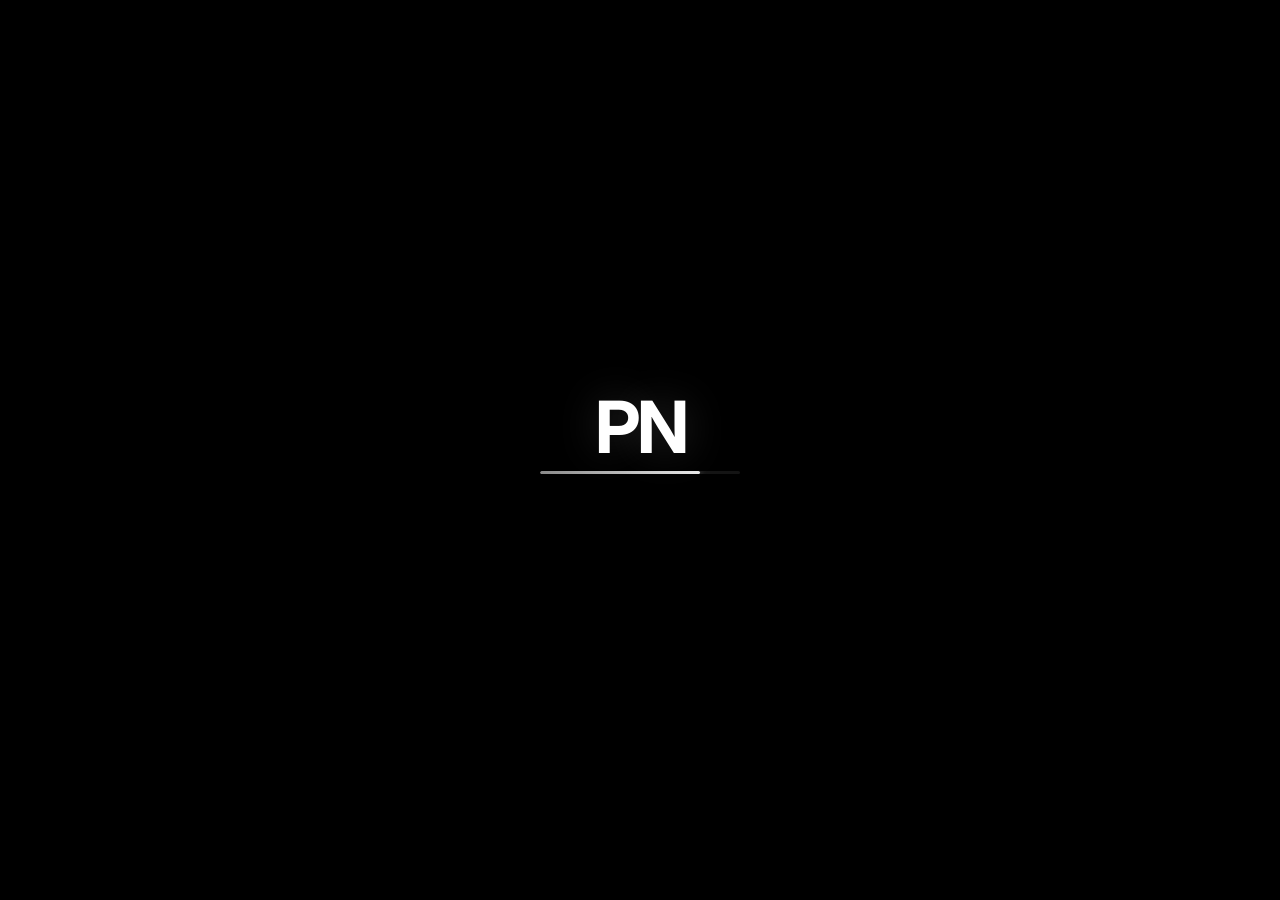
<file: index.html>
<!DOCTYPE html>
<html lang="en">
<head>
  <meta charset="UTF-8" />
  <meta name="viewport" content="width=device-width, initial-scale=1.0" />

  <!-- ═══ PRIMARY META ═══ -->
  <title>Prince Negi | Portfolio OS</title>
  <meta name="description" content="Prince Negi — CS Engineer, AI & ML, Software Developer. Explore my portfolio as an interactive retro macOS desktop. Projects, skills, goals and more." />
  <meta name="author" content="Prince Negi" />
  <meta name="robots" content="index, follow" />
  <meta name="theme-color" content="#1a1b26" />
  <meta name="color-scheme" content="dark" />

  <!-- ═══ CANONICAL URL ═══ -->
  <!-- DEPLOYMENT: Replace with your actual domain -->
  <link rel="canonical" href="https://princenegi.dev" />

  <!-- ═══ OPEN GRAPH (Facebook, LinkedIn, WhatsApp) ═══ -->
  <meta property="og:type"        content="website" />
  <meta property="og:url"         content="https://princenegi.dev" />
  <meta property="og:title"       content="Prince Negi | Portfolio OS" />
  <meta property="og:description" content="CS Engineer, AI & ML, Software Developer. Explore my portfolio as a retro macOS desktop — complete with interactive windows, games, and more." />
  <meta property="og:image"       content="https://princenegi.dev/icons/og-image.png" />
  <meta property="og:image:width"  content="1200" />
  <meta property="og:image:height" content="630" />
  <meta property="og:site_name"   content="PN OS" />
  <meta property="og:locale"      content="en_IN" />

  <!-- ═══ TWITTER CARD ═══ -->
  <meta name="twitter:card"        content="summary_large_image" />
  <meta name="twitter:site"        content="@_PRINCE_NEGI" />
  <meta name="twitter:creator"     content="@_PRINCE_NEGI" />
  <meta name="twitter:title"       content="Prince Negi | Portfolio OS" />
  <meta name="twitter:description" content="CS Engineer, AI & ML, Software Developer. An interactive retro macOS-style portfolio." />
  <meta name="twitter:image"       content="https://princenegi.dev/icons/og-image.png" />

  <!-- ═══ FAVICON ═══ -->
  <link rel="icon"             type="image/svg+xml" href="/favicon.svg" />
  <link rel="icon"             type="image/png"     href="/icons/favicon-32x32.png" sizes="32x32" />
  <link rel="icon"             type="image/png"     href="/icons/favicon-16x16.png" sizes="16x16" />
  <link rel="apple-touch-icon"                      href="/icons/apple-touch-icon.png" sizes="180x180" />
  <link rel="mask-icon"        href="/favicon.svg"  color="#7aa2f7" />
  <meta name="msapplication-TileColor" content="#1a1b26" />

  <!-- ═══ PWA MANIFEST ═══ -->
  <link rel="manifest" href="/manifest.json" />

  <!-- ═══ FONTS ═══ -->
  <link rel="preconnect" href="https://fonts.googleapis.com" />
  <link rel="preconnect" href="https://fonts.gstatic.com" crossorigin />
  <link href="https://fonts.googleapis.com/css2?family=VT323&family=Roboto+Mono:wght@300;400;500;700&family=Inter:wght@300;400;500;600;700&display=swap" rel="stylesheet" />

  <!-- ═══ STYLESHEET ═══ -->
  <link rel="stylesheet" href="style.css" />

  <!-- ═══════════════════════════════════════════════════
       GOOGLE ANALYTICS 4
       ANALYTICS: Uncomment and replace G-XXXXXXXXXX with
       your actual GA4 Measurement ID from analytics.google.com
  ════════════════════════════════════════════════════════ -->
  <!--
  <script async src="https://www.googletagmanager.com/gtag/js?id=G-XXXXXXXXXX"></script>
  <script>
    window.dataLayer = window.dataLayer || [];
    function gtag(){dataLayer.push(arguments);}
    gtag('js', new Date());
    gtag('config', 'G-XXXXXXXXXX', { anonymize_ip: true });
  </script>
  -->

  <!-- ═══════════════════════════════════════════════════
       MICROSOFT CLARITY
       ANALYTICS: Uncomment and replace XXXXXXXXXX with
       your Clarity Project ID from clarity.microsoft.com
  ════════════════════════════════════════════════════════ -->
  <!--
  <script type="text/javascript">
    (function(c,l,a,r,i,t,y){
      c[a]=c[a]||function(){(c[a].q=c[a].q||[]).push(arguments)};
      t=l.createElement(r);t.async=1;t.src="https://www.clarity.ms/tag/"+i;
      y=l.getElementsByTagName(r)[0];y.parentNode.insertBefore(t,y);
    })(window,document,"clarity","script","XXXXXXXXXX");
  </script>
  -->

</head>
<body>

<!-- ═══════════════════════════════════════════════════════
     BOOT SCREEN
═══════════════════════════════════════════════════════ -->
<div id="boot-screen">
  <div class="boot-center">
    <div class="boot-logo">PN</div>
    <div class="boot-bar-wrap">
      <div class="boot-bar-track">
        <div class="boot-bar-fill" id="bootBarFill"></div>
      </div>
    </div>
    <div class="boot-messages" id="bootMessages">
      <span>Initializing...</span>
    </div>
  </div>
</div>

<!-- ═══════════════════════════════════════════════════════
     MENU BAR
═══════════════════════════════════════════════════════ -->
<div id="menubar">
  <div class="menubar-left">
    <span class="pn-logo" id="appleMenuBtn" title="PN OS">PN</span>
    <span class="menu-item active-app-name" id="activeAppName">Finder</span>
    <span class="menu-item" id="menuFile">File</span>
    <span class="menu-item" id="menuEdit">Edit</span>
    <span class="menu-item" id="menuView">View</span>
    <span class="menu-item" id="menuHelp">Help</span>
  </div>
  <div class="menubar-right">
    <button class="recruiter-btn" id="recruiterModeBtn" onclick="toggleRecruiterMode()" title="Switch to single-page resume view">⚡ Recruiter View</button>
    <button class="sound-btn" id="soundToggleBtn" onclick="AudioSystem.toggle()" title="Toggle sound">🔊</button>
    <span class="menu-icon wifi-icon" title="WiFi">
      <svg width="14" height="11" viewBox="0 0 14 11" fill="none">
        <path d="M7 9.5a1 1 0 100 2 1 1 0 000-2z" fill="currentColor"/>
        <path d="M4.17 7.17a4 4 0 015.66 0" stroke="currentColor" stroke-width="1.2" stroke-linecap="round" fill="none"/>
        <path d="M1.93 4.93a7 7 0 0110.14 0" stroke="currentColor" stroke-width="1.2" stroke-linecap="round" fill="none" opacity="0.6"/>
      </svg>
    </span>
    <span class="menu-icon battery-icon" title="Battery">
      <svg width="20" height="11" viewBox="0 0 20 11" fill="none">
        <rect x="0.5" y="0.5" width="16" height="10" rx="2" stroke="currentColor" stroke-opacity="0.6"/>
        <rect x="2" y="2" width="11" height="7" rx="1" fill="currentColor"/>
        <path d="M17.5 3.5v4a2 2 0 000-4z" fill="currentColor" opacity="0.5"/>
      </svg>
    </span>
    <span id="menuClock"></span>
  </div>
</div>

<!-- ═══ SPOTLIGHT SEARCH MODAL ═══ -->
<div id="spotlight-modal" class="spotlight-backdrop" style="display:none;" onclick="closeSpotlight(event)">
  <div class="spotlight-box">
    <div class="spotlight-input-wrap">
      <span class="spotlight-icon">🔍</span>
      <input type="text" id="spotlight-input" class="spotlight-input" placeholder="Search windows, skills, projects..." autocomplete="off" />
      <span class="spotlight-esc" onclick="closeSpotlight()">Esc</span>
    </div>
    <div class="spotlight-results" id="spotlight-results"></div>
  </div>
</div>

<!-- ═══ RECRUITER VIEW PAGE ═══ -->
<div id="recruiter-view" style="display:none;">
  <div class="rv-header">
    <button class="rv-back-btn" onclick="toggleRecruiterMode()">← Back to OS</button>
    <div class="rv-name">Prince Negi</div>
    <div class="rv-tagline">CS Student · AI &amp; ML · Software Developer</div>
    <div class="rv-contact">
      <a href="mailto:princenegi11179@gmail.com">📧 princenegi11179@gmail.com</a>
      <a href="https://github.com/PriNce0P-Negi" target="_blank">⌥ GitHub</a>
      <a href="https://www.linkedin.com/in/prince-negi-94289a314/" target="_blank">🔗 LinkedIn</a>
      <a href="https://leetcode.com/u/Prince_Negi_/" target="_blank">⚡ LeetCode</a>
      <a href="Resume.pdf" download="Prince_Negi_Resume.pdf">📄 Download Resume</a>
    </div>
  </div>
  <div class="rv-body">
    <div class="rv-section">
      <div class="rv-section-title">About</div>
      <p>Final year Computer Science Engineering student focused on AI, ML, and system design. I build by doing — if I read about something and don't try to build it, it doesn't really stick. Open to opportunities in AI/ML and software development.</p>
    </div>
    <div class="rv-section">
      <div class="rv-section-title">Projects</div>
      <div class="rv-project">
        <div class="rv-proj-name">IndustrialBrain AI <span class="rv-badge">ET AI Hackathon 2026</span></div>
        <div class="rv-proj-tags">Python · FastAPI · Next.js · LangGraph · Gemini · Neo4j · Qdrant</div>
        <p>AI-powered platform that transforms industrial documents (manuals, SOPs, incident reports) into a searchable knowledge brain. Five specialized agents handle document intelligence, knowledge graph construction, RAG-based expert Q&amp;A, compliance checking, and auto-generated RCA reports.</p>
        <a href="https://github.com/PriNce0P-Negi/IndustrialBrain_AI" target="_blank" class="rv-link">GitHub →</a>
        <a href="https://youtu.be/0GWznxBQPqw" target="_blank" class="rv-link">🎥 Demo →</a>
      </div>
      <div class="rv-project">
        <div class="rv-proj-name">Student Notes AI Assistant</div>
        <div class="rv-proj-tags">Python · FastAPI · React · LangChain · Docker · Qdrant</div>
        <p>AI assistant that lets students chat directly with their study material. Upload a PDF or image, ask anything — RAG-powered answers come from the actual notes. OCR support for handwritten notes, Qdrant vector DB, Docker deployment.</p>
        <a href="https://github.com/PriNce0P-Negi/student-notes-ai-assistant" target="_blank" class="rv-link">GitHub →</a>
        <a href="https://youtu.be/xH5ji8KePs0" target="_blank" class="rv-link">🎥 Demo →</a>
      </div>
    </div>
    <div class="rv-section">
      <div class="rv-section-title">Skills</div>
      <div class="rv-skills-grid">
        <div class="rv-skill-group"><div class="rv-skill-cat">Languages</div><div>Python · C · C++ · JavaScript · SQL</div></div>
        <div class="rv-skill-group"><div class="rv-skill-cat">AI / ML</div><div>LangChain · LangGraph · RAG · NLP · Gemini API</div></div>
        <div class="rv-skill-group"><div class="rv-skill-cat">Backend</div><div>FastAPI · Node.js · REST APIs · SQLAlchemy</div></div>
        <div class="rv-skill-group"><div class="rv-skill-cat">Frontend</div><div>React · Next.js · HTML · CSS · TypeScript</div></div>
        <div class="rv-skill-group"><div class="rv-skill-cat">Databases</div><div>PostgreSQL · MongoDB · Qdrant · Neo4j</div></div>
        <div class="rv-skill-group"><div class="rv-skill-cat">Tools</div><div>Docker · Git · Linux · GitHub Actions</div></div>
      </div>
    </div>
    <div class="rv-section">
      <div class="rv-section-title">Education</div>
      <p><strong>B.Tech Computer Science Engineering</strong> · 2023–2027 · India 🇮🇳</p>
    </div>
  </div>
</div>

<!-- ═══════════════════════════════════════════════════════
     DESKTOP
═══════════════════════════════════════════════════════ -->
<div id="desktop">

  <!-- Desktop Icons -->
  <div class="desktop-icons" id="desktopIcons">

    <div class="dicon" data-window="win-about" onclick="openWindow('win-about')" tabindex="0" title="About Me">
      <div class="dicon-img">
        <svg width="44" height="44" viewBox="0 0 44 44"><rect x="4" y="4" width="36" height="30" rx="4" fill="#1e2030" stroke="#565f89" stroke-width="1.2"/><rect x="8" y="10" width="16" height="1.5" rx="1" fill="#7aa2f7" opacity="0.8"/><rect x="8" y="14" width="22" height="1.5" rx="1" fill="#565f89" opacity="0.6"/><rect x="8" y="18" width="18" height="1.5" rx="1" fill="#565f89" opacity="0.6"/><rect x="8" y="22" width="20" height="1.5" rx="1" fill="#565f89" opacity="0.4"/><rect x="10" y="36" width="24" height="3" rx="1.5" fill="#3b4261"/></svg>
      </div>
      <span>About</span>
    </div>

    <div class="dicon" data-window="win-projects" onclick="openWindow('win-projects')" tabindex="0" title="Projects">
      <div class="dicon-img">
        <svg width="44" height="44" viewBox="0 0 44 44"><rect x="4" y="12" width="36" height="28" rx="4" fill="#1e2030" stroke="#7aa2f7" stroke-width="1.2"/><rect x="4" y="6" width="16" height="9" rx="3" fill="#7aa2f7"/><text x="22" y="31" text-anchor="middle" fill="#7aa2f7" font-size="11" font-family="monospace">{ }</text></svg>
      </div>
      <span>Projects</span>
    </div>

    <div class="dicon" data-window="win-skills" onclick="openWindow('win-skills')" tabindex="0" title="Skills">
      <div class="dicon-img">
        <svg width="44" height="44" viewBox="0 0 44 44"><rect x="4" y="4" width="36" height="36" rx="4" fill="#1e2030" stroke="#9ece6a" stroke-width="1.2"/><circle cx="22" cy="22" r="9" fill="none" stroke="#9ece6a" stroke-width="1.5"/><circle cx="22" cy="22" r="4" fill="#9ece6a" opacity="0.8"/><path d="M22 13v4M22 27v4M13 22h4M27 22h4" stroke="#9ece6a" stroke-width="1.2" stroke-linecap="round"/></svg>
      </div>
      <span>Skills</span>
    </div>

    <div class="dicon" data-window="win-likes" onclick="openWindow('win-likes')" tabindex="0" title="Likes">
      <div class="dicon-img">
        <svg width="44" height="44" viewBox="0 0 44 44"><rect x="4" y="4" width="36" height="36" rx="4" fill="#1e2030" stroke="#f7768e" stroke-width="1.2"/><path d="M22 30s-9-6-9-12a5 5 0 0110 0 5 5 0 0110 0c0 6-11 12-11 12z" fill="#f7768e" opacity="0.9"/></svg>
      </div>
      <span>Likes</span>
    </div>

    <div class="dicon" data-window="win-goals" onclick="openWindow('win-goals')" tabindex="0" title="Goals">
      <div class="dicon-img">
        <svg width="44" height="44" viewBox="0 0 44 44"><rect x="4" y="4" width="36" height="36" rx="4" fill="#1e2030" stroke="#bb9af7" stroke-width="1.2"/><circle cx="22" cy="22" r="12" fill="none" stroke="#bb9af7" stroke-width="1.5"/><circle cx="22" cy="22" r="7" fill="none" stroke="#bb9af7" stroke-width="1" opacity="0.6"/><circle cx="22" cy="22" r="2.5" fill="#bb9af7"/></svg>
      </div>
      <span>Goals</span>
    </div>

    <div class="dicon" data-window="win-social" onclick="openWindow('win-social')" tabindex="0" title="Social Links">
      <div class="dicon-img">
        <svg width="44" height="44" viewBox="0 0 44 44">
          <!-- Finder-style folder -->
          <rect x="4" y="14" width="36" height="26" rx="4" fill="#2a3158" stroke="#7aa2f7" stroke-width="1.2"/>
          <path d="M4 20h36" stroke="#7aa2f7" stroke-width="0.8" opacity="0.4"/>
          <rect x="4" y="8" width="16" height="9" rx="3 3 0 0" fill="#3a4178"/>
          <!-- small link icons -->
          <circle cx="15" cy="28" r="3" fill="#7aa2f7" opacity="0.8"/>
          <circle cx="22" cy="28" r="3" fill="#f7768e" opacity="0.8"/>
          <circle cx="29" cy="28" r="3" fill="#9ece6a" opacity="0.8"/>
        </svg>
      </div>
      <span>Social Links</span>
    </div>

    <div class="dicon" data-window="win-snake" onclick="openWindow('win-snake')" tabindex="0" title="Snake Game">
      <div class="dicon-img">
        <svg width="44" height="44" viewBox="0 0 44 44"><rect x="4" y="4" width="36" height="36" rx="4" fill="#0d0e17" stroke="#9ece6a" stroke-width="1.2"/><text x="22" y="28" text-anchor="middle" font-size="20">🐍</text></svg>
      </div>
      <span>Snake</span>
    </div>

    <div class="dicon" data-window="win-minesweeper" onclick="openWindow('win-minesweeper')" tabindex="0" title="Minesweeper">
      <div class="dicon-img">
        <svg width="44" height="44" viewBox="0 0 44 44"><rect x="4" y="4" width="36" height="36" rx="4" fill="#0d0e17" stroke="#f7768e" stroke-width="1.2"/><text x="22" y="28" text-anchor="middle" font-size="20">💣</text></svg>
      </div>
      <span>Minesweeper</span>
    </div>

    <div class="dicon" data-window="win-terminal" onclick="openWindow('win-terminal')" tabindex="0" title="Terminal">
      <div class="dicon-img">
        <svg width="44" height="44" viewBox="0 0 44 44"><rect x="4" y="4" width="36" height="36" rx="4" fill="#0d0e17" stroke="#9ece6a" stroke-width="1.2"/><text x="8" y="22" fill="#9ece6a" font-size="9" font-family="monospace">$</text><rect x="13" y="18" width="10" height="2" rx="1" fill="#9ece6a" opacity="0.8"/><rect x="8" y="26" width="18" height="2" rx="1" fill="#9ece6a" opacity="0.5"/><rect x="8" y="30" width="12" height="2" rx="1" fill="#9ece6a" opacity="0.3"/></svg>
      </div>
      <span>Terminal</span>
    </div>

  </div><!-- end .desktop-icons -->

  <!-- ═══ WINDOW: ABOUT ═══ -->
  <div class="window" id="win-about" style="left:120px;top:50px;width:560px;">
    <div class="titlebar" onmousedown="startDrag(event,'win-about')">
      <div class="traffic-lights">
        <span class="tl close" onclick="closeWindow('win-about')" title="Close"></span>
        <span class="tl minimize" onclick="minimizeWindow('win-about')" title="Minimize"></span>
        <span class="tl maximize" onclick="toggleMaximize('win-about')" title="Zoom"></span>
      </div>
      <span class="win-title">About — Prince Negi</span>
    </div>
    <div class="win-body">
      <div class="terminal-bar"><span class="term-dot">●</span> Prince Negi — About</div>
      <div class="content-area about-content">
        <h1 class="retro-h1">Prince Negi</h1>
        <p class="tag-line">CS Student · AI &amp; ML · Software Developer · Problem Solver</p>
        <div class="about-meta">
          <span class="about-meta-pill">Last updated: July 2026</span>
        </div>
        <hr class="retro-hr" />
        <p>I'm in my final year of Computer Science Engineering. I got into coding because I wanted to build things that actually work — not just assignments that get submitted and forgotten.</p>
        <p>My interests are mostly around <span class="hi-yellow">AI, ML,</span> and <span class="hi-yellow">system design</span>. I like understanding how things fit together under the hood. I pick up new things by building — if I read about something and don't try to build it, it doesn't really stick for me.</p>
        <p>I'm not the type to have everything figured out. But I keep showing up, keep building, and keep getting a bit better than I was yesterday.</p>
      </div>
    </div>
  </div>


  <!-- ═══ WINDOW: PROJECTS ═══ -->
  <div class="window" id="win-projects" style="left:100px;top:60px;width:660px;height:540px;display:none;">
    <div class="titlebar" onmousedown="startDrag(event,'win-projects')">
      <div class="traffic-lights">
        <span class="tl close" onclick="closeWindow('win-projects')"></span>
        <span class="tl minimize" onclick="minimizeWindow('win-projects')"></span>
        <span class="tl maximize" onclick="toggleMaximize('win-projects')"></span>
      </div>
      <span class="win-title">Projects</span>
    </div>
    <div class="win-body">
      <div class="terminal-bar"><span class="term-dot">●</span> Prince Negi — Projects</div>
      <div class="content-area projects-scroll-area">

        <!-- Project 1: IndustrialBrain AI -->
        <div class="project-card featured">
          <div class="featured-badge">★ Latest Project</div>
          <div class="proj-header">
            <span class="proj-icon">🏭</span>
            <div class="proj-tags">
              <span class="tag tag-blue">Python</span>
              <span class="tag tag-green">FastAPI</span>
              <span class="tag tag-yellow">Next.js</span>
              <span class="tag tag-pink">LangGraph</span>
              <span class="tag tag-purple">Gemini</span>
              <span class="tag tag-blue">Neo4j</span>
            </div>
          </div>
          <div class="proj-name">IndustrialBrain AI</div>
          <div class="proj-desc">An AI-powered platform built for the ET AI Hackathon 2026 that transforms scattered industrial documents — manuals, maintenance logs, incident reports, and SOPs — into a centralized knowledge brain. Engineers can semantically search across all documents, query a live knowledge graph of industrial assets, and get grounded AI answers through a multi-agent system. Five specialized agents handle document intelligence, compliance checking, knowledge graph building, expert Q&amp;A (via RAG), and auto-generated Root Cause Analysis reports.</div>
          <div class="proj-feature-list">
            <span class="proj-feature">✓ Multi-Agent Architecture</span>
            <span class="proj-feature">✓ Knowledge Graph (Neo4j)</span>
            <span class="proj-feature">✓ RAG + Gemini</span>
            <span class="proj-feature">✓ Semantic Search</span>
            <span class="proj-feature">✓ Compliance Agent</span>
            <span class="proj-feature">✓ Auto RCA Reports</span>
          </div>
          <div class="proj-links">
            <a href="https://github.com/PriNce0P-Negi/IndustrialBrain_AI" target="_blank" class="proj-link primary">[ GitHub →]</a>
            <button class="proj-link demo-btn" onclick="openVideoWindow('win-video-industrial','0GWznxBQPqw')">[🎥 Watch Demo]</button>
          </div>
        </div>

        <!-- Project 2: Student Notes AI Assistant -->
        <div class="project-card" style="margin-top:14px;">
          <div class="proj-header">
            <span class="proj-icon">🤖</span>
            <div class="proj-tags">
              <span class="tag tag-blue">Python</span>
              <span class="tag tag-green">FastAPI</span>
              <span class="tag tag-yellow">React</span>
              <span class="tag tag-pink">LangChain</span>
              <span class="tag tag-purple">Docker</span>
            </div>
          </div>
          <div class="proj-name">Student Notes AI Assistant</div>
          <div class="proj-desc">An AI-powered notes assistant that lets students chat directly with their study material. Upload a PDF or image, and ask it anything. Built using Retrieval Augmented Generation (RAG) so answers come from the actual notes — not hallucinated. Supports OCR for handwritten or scanned notes, stores embeddings in a Qdrant vector database, and serves responses through a FastAPI backend with a React frontend. Containerized with Docker for easy deployment.</div>
          <div class="proj-feature-list">
            <span class="proj-feature">✓ RAG Architecture</span>
            <span class="proj-feature">✓ OCR Support</span>
            <span class="proj-feature">✓ PDF Processing</span>
            <span class="proj-feature">✓ Qdrant Vector DB</span>
            <span class="proj-feature">✓ Docker Deployment</span>
          </div>
          <div class="proj-links">
            <a href="https://github.com/PriNce0P-Negi/student-notes-ai-assistant" target="_blank" class="proj-link primary">[ GitHub →]</a>
            <button class="proj-link demo-btn" onclick="openVideoWindow('win-video-notes','xH5ji8KePs0')">[🎥 Watch Demo]</button>
          </div>
        </div>

        <!-- More projects placeholder -->
        <div class="project-card" style="margin-top:14px;opacity:0.55;">
          <div class="proj-header">
            <span class="proj-icon">🔭</span>
            <div class="proj-tags"><span class="tag tag-yellow">Coming Soon</span></div>
          </div>
          <div class="proj-name">More projects in the works...</div>
          <div class="proj-desc">I prefer to ship when something is actually ready. Check GitHub to see what I'm building right now.</div>
          <div class="proj-links"><a href="https://github.com/PriNce0P-Negi" target="_blank" class="proj-link">[ GitHub Profile ]</a></div>
        </div>

      </div>
    </div>
  </div>


  <!-- ═══ WINDOW: SKILLS ═══ -->
  <div class="window" id="win-skills" style="left:775px;top:370px;width:440px;display:none;">
    <div class="titlebar" onmousedown="startDrag(event,'win-skills')">
      <div class="traffic-lights">
        <span class="tl close" onclick="closeWindow('win-skills')"></span>
        <span class="tl minimize" onclick="minimizeWindow('win-skills')"></span>
        <span class="tl maximize" onclick="toggleMaximize('win-skills')"></span>
      </div>
      <span class="win-title">Skills</span>
    </div>
    <div class="win-body">
      <div class="terminal-bar"><span class="term-dot">●</span> Prince Negi — Skills</div>
      <div class="content-area">
        <div class="skills-section">

          <div class="skill-cat hi-yellow">// Programming Languages</div>
          <div class="skill-tags">
            <span class="skill-tag" style="--tc:#9ece6a">Python</span>
            <span class="skill-tag" style="--tc:#e0af68">JavaScript</span>
            <span class="skill-tag" style="--tc:#7aa2f7">TypeScript</span>
            <span class="skill-tag" style="--tc:#f7768e">C</span>
            <span class="skill-tag" style="--tc:#f7768e">C++</span>
            <span class="skill-tag" style="--tc:#7dcfff">SQL</span>
          </div>

          <div class="skill-cat hi-yellow">// Frontend</div>
          <div class="skill-tags">
            <span class="skill-tag" style="--tc:#ff9e64">HTML / CSS</span>
            <span class="skill-tag" style="--tc:#7dcfff">React</span>
            <span class="skill-tag" style="--tc:#7aa2f7">Next.js</span>
            <span class="skill-tag" style="--tc:#7aa2f7">Tailwind CSS</span>
          </div>

          <div class="skill-cat hi-yellow">// Backend</div>
          <div class="skill-tags">
            <span class="skill-tag" style="--tc:#9ece6a">FastAPI</span>
            <span class="skill-tag" style="--tc:#9ece6a">Node.js</span>
            <span class="skill-tag" style="--tc:#e0af68">Express</span>
            <span class="skill-tag" style="--tc:#9ece6a">REST APIs</span>
            <span class="skill-tag" style="--tc:#e0af68">JWT Auth</span>
          </div>

          <div class="skill-cat hi-yellow">// AI &amp; ML</div>
          <div class="skill-tags">
            <span class="skill-tag" style="--tc:#bb9af7">LangChain</span>
            <span class="skill-tag" style="--tc:#bb9af7">LangGraph</span>
            <span class="skill-tag" style="--tc:#bb9af7">RAG</span>
            <span class="skill-tag" style="--tc:#f7c948">Gemini API</span>
            <span class="skill-tag" style="--tc:#7dcfff">Embeddings</span>
            <span class="skill-tag" style="--tc:#f7768e">OCR</span>
            <span class="skill-tag" style="--tc:#f7c948">Prompt Engineering</span>
          </div>

          <div class="skill-cat hi-yellow">// Databases</div>
          <div class="skill-tags">
            <span class="skill-tag" style="--tc:#7aa2f7">PostgreSQL</span>
            <span class="skill-tag" style="--tc:#9ece6a">MongoDB</span>
            <span class="skill-tag" style="--tc:#9ece6a">SQLite</span>
            <span class="skill-tag" style="--tc:#bb9af7">Qdrant</span>
            <span class="skill-tag" style="--tc:#7aa2f7">Neo4j</span>
          </div>

          <div class="skill-cat hi-yellow">// DevOps &amp; Tools</div>
          <div class="skill-tags">
            <span class="skill-tag" style="--tc:#e0af68">Git / GitHub</span>
            <span class="skill-tag" style="--tc:#7dcfff">Docker</span>
            <span class="skill-tag" style="--tc:#f7c948">Linux</span>
            <span class="skill-tag" style="--tc:#9ece6a">GitHub Actions</span>
          </div>

          <div class="skill-cat hi-yellow">// Concepts</div>
          <div class="skill-tags">
            <span class="skill-tag" style="--tc:#9ece6a">DSA</span>
            <span class="skill-tag" style="--tc:#bb9af7">System Design</span>
            <span class="skill-tag" style="--tc:#ff9e64">OOP</span>
            <span class="skill-tag" style="--tc:#7dcfff">Networking</span>
          </div>

        </div>
      </div>
    </div>
  </div>



  <!-- ═══ WINDOW: LIKES ═══ -->
  <div class="window" id="win-likes" style="left:160px;top:60px;width:420px;display:none;">
    <div class="titlebar" onmousedown="startDrag(event,'win-likes')">
      <div class="traffic-lights">
        <span class="tl close" onclick="closeWindow('win-likes')"></span>
        <span class="tl minimize" onclick="minimizeWindow('win-likes')"></span>
        <span class="tl maximize" onclick="toggleMaximize('win-likes')"></span>
      </div>
      <span class="win-title">Likes</span>
    </div>
    <div class="win-body">
      <div class="terminal-bar"><span class="term-dot">●</span> Prince Negi — Likes</div>
      <div class="content-area">
        <p style="font-size:11px;color:var(--text-dim);margin-bottom:14px;">Things I actually enjoy. Not curated for an audience.</p>
        <div class="likes-grid">
          <div class="like-item">
            <span class="like-emoji">🎵</span>
            <div>
              <b class="hi-yellow">Music</b>
              <p>I listen to music almost constantly. It helps me focus when I'm coding and helps me switch off when I'm not.</p>
            </div>
          </div>
          <div class="like-item">
            <span class="like-emoji">📖</span>
            <div>
              <b class="hi-yellow">Reading</b>
              <p>I read occasionally. Not as much as I should, but when I find the right book I'll go through it fast.</p>
            </div>
          </div>
          <div class="like-item">
            <span class="like-emoji">👨‍👩‍👦</span>
            <div>
              <b class="hi-yellow">Family</b>
              <p>Time with family genuinely recharges me. It keeps everything in perspective when things get stressful.</p>
            </div>
          </div>
          <div class="like-item">
            <span class="like-emoji">👥</span>
            <div>
              <b class="hi-yellow">Friends</b>
              <p>The kind you can sit with for hours without it feeling like any time passed.</p>
            </div>
          </div>
          <div class="like-item">
            <span class="like-emoji">🌾</span>
            <div>
              <b class="hi-yellow">Walks with my Dad</b>
              <p>Walking through our village with my dad. Good conversations, no rush. I genuinely look forward to these.</p>
            </div>
          </div>
          <div class="like-item">
            <span class="like-emoji">🌿</span>
            <div>
              <b class="hi-yellow">Nature</b>
              <p>I grew up near mountains and open land. Exploring it never gets old for me.</p>
            </div>
          </div>
          <div class="like-item">
            <span class="like-emoji">⚽</span>
            <div>
              <b class="hi-yellow">Football</b>
              <p>Played since I was a kid. I still try to play whenever I get the chance.</p>
            </div>
          </div>
          <div class="like-item">
            <span class="like-emoji">🏐</span>
            <div>
              <b class="hi-yellow">Volleyball &amp; Badminton</b>
              <p>Both. I'll play either depending on what's happening. Good ways to stay active without it feeling like exercise.</p>
            </div>
          </div>
        </div>
      </div>
    </div>
  </div>

  <!-- ═══ WINDOW: GOALS ═══ -->
  <div class="window" id="win-goals" style="left:590px;top:70px;width:420px;display:none;">
    <div class="titlebar" onmousedown="startDrag(event,'win-goals')">
      <div class="traffic-lights">
        <span class="tl close" onclick="closeWindow('win-goals')"></span>
        <span class="tl minimize" onclick="minimizeWindow('win-goals')"></span>
        <span class="tl maximize" onclick="toggleMaximize('win-goals')"></span>
      </div>
      <span class="win-title">Goals</span>
    </div>
    <div class="win-body">
      <div class="terminal-bar"><span class="term-dot">●</span> Prince Negi — Goals</div>
      <div class="content-area">
        <p style="font-size:11px;color:var(--text-dim);margin-bottom:16px;">Not career goals. Life goals. The kind that actually matter.</p>
        <div class="goals-list">
          <div class="goal-item">
            <span class="goal-num hi-yellow">01.</span>
            <div class="goal-body">
              <div class="goal-title">Make my parents proud 🙏</div>
              <div class="goal-desc">Everything I do is partly for them. They sacrificed a lot. I want them to look at me someday and feel like it was worth it.</div>
            </div>
          </div>
          <div class="goal-item">
            <span class="goal-num hi-blue">02.</span>
            <div class="goal-body">
              <div class="goal-title">Become someone people can rely on</div>
              <div class="goal-desc">Not famous. Not viral. Just someone that the people around me trust and respect. That matters more to me than most things.</div>
            </div>
          </div>
          <div class="goal-item">
            <span class="goal-num hi-green">03.</span>
            <div class="goal-body">
              <div class="goal-title">Serve the nation 🇮🇳</div>
              <div class="goal-desc">Through technology and innovation — I want to do work that actually contributes to our growth and helps real people. Not just work that looks good on paper.</div>
            </div>
          </div>
          <div class="goal-item">
            <span class="goal-num hi-purple">04.</span>
            <div class="goal-body">
              <div class="goal-title">Build technology that helps real people</div>
              <div class="goal-desc">I'm not interested in building things for the sake of it. I want to build software that solves something genuine — even if it's small.</div>
            </div>
          </div>
          <div class="goal-item">
            <span class="goal-num hi-pink">05.</span>
            <div class="goal-body">
              <div class="goal-title">Become financially independent</div>
              <div class="goal-desc">Not for luxury. Just enough to not depend on anyone and to take care of the people I care about.</div>
            </div>
          </div>
          <div class="goal-item">
            <span class="goal-num hi-orange">06.</span>
            <div class="goal-body">
              <div class="goal-title">Never stop learning</div>
              <div class="goal-desc">I want to still be curious at 60. Still picking up new things, still trying to understand more about the world. That's the version of success I actually want.</div>
            </div>
          </div>
          <div class="goal-item">
            <span class="goal-num hi-yellow">07.</span>
            <div class="goal-body">
              <div class="goal-title">Keep getting better, every day</div>
              <div class="goal-desc">Not in big dramatic leaps. Just small improvements, consistently. That's the only kind of growth I've seen actually last.</div>
            </div>
          </div>
        </div>
      </div>
    </div>
  </div>

  <!-- ═══ WINDOW: SOCIAL LINKS ═══ -->
  <div class="window" id="win-social" style="left:300px;top:120px;width:480px;display:none;">
    <div class="titlebar" onmousedown="startDrag(event,'win-social')">
      <div class="traffic-lights">
        <span class="tl close" onclick="closeWindow('win-social')"></span>
        <span class="tl minimize" onclick="minimizeWindow('win-social')"></span>
        <span class="tl maximize" onclick="toggleMaximize('win-social')"></span>
      </div>
      <span class="win-title">Social Links — Finder</span>
    </div>
    <div class="win-body">
      <!-- Finder toolbar -->
      <div class="finder-toolbar">
        <div class="finder-path">
          <span class="finder-path-sep">Prince Negi</span>
          <span style="opacity:0.4;margin:0 4px;">›</span>
          <span class="finder-path-sep" style="color:var(--blue);">Social Links</span>
        </div>
        <div class="finder-view-btns">
          <button class="finder-view-btn active">⊞</button>
          <button class="finder-view-btn">☰</button>
        </div>
      </div>
      <div class="content-area finder-content">
        <div class="social-grid">

          <a class="social-icon-item" href="https://github.com/PriNce0P-Negi" target="_blank" rel="noopener noreferrer">
            <div class="social-icon-wrap" style="background:rgba(255,255,255,0.05);border-color:rgba(255,255,255,0.1);">
              <svg width="34" height="34" viewBox="0 0 24 24" fill="currentColor" style="color:#fff;">
                <path d="M12 0C5.37 0 0 5.37 0 12c0 5.31 3.435 9.795 8.205 11.385.6.105.825-.255.825-.57 0-.285-.015-1.23-.015-2.235-3.015.555-3.795-.735-4.035-1.41-.135-.345-.72-1.41-1.23-1.695-.42-.225-1.02-.78-.015-.795.945-.015 1.62.87 1.845 1.23 1.08 1.815 2.805 1.305 3.495.99.105-.78.42-1.305.765-1.605-2.67-.3-5.46-1.335-5.46-5.925 0-1.305.465-2.385 1.23-3.225-.12-.3-.54-1.53.12-3.18 0 0 1.005-.315 3.3 1.23.96-.27 1.98-.405 3-.405s2.04.135 3 .405c2.295-1.56 3.3-1.23 3.3-1.23.66 1.65.24 2.88.12 3.18.765.84 1.23 1.905 1.23 3.225 0 4.605-2.805 5.625-5.475 5.925.435.375.81 1.095.81 2.22 0 1.605-.015 2.895-.015 3.3 0 .315.225.69.825.57A12.02 12.02 0 0 0 24 12c0-6.63-5.37-12-12-12z"/>
              </svg>
            </div>
            <span>GitHub</span>
          </a>

          <a class="social-icon-item" href="https://www.linkedin.com/in/prince-negi-94289a314/" target="_blank" rel="noopener noreferrer">
            <div class="social-icon-wrap" style="background:rgba(10,102,194,0.15);border-color:rgba(10,102,194,0.3);">
              <svg width="34" height="34" viewBox="0 0 24 24" fill="#0a66c2">
                <path d="M20.447 20.452h-3.554v-5.569c0-1.328-.027-3.037-1.852-3.037-1.853 0-2.136 1.445-2.136 2.939v5.667H9.351V9h3.414v1.561h.046c.477-.9 1.637-1.85 3.37-1.85 3.601 0 4.267 2.37 4.267 5.455v6.286zM5.337 7.433a2.062 2.062 0 0 1-2.063-2.065 2.064 2.064 0 1 1 2.063 2.065zm1.782 13.019H3.555V9h3.564v11.452zM22.225 0H1.771C.792 0 0 .774 0 1.729v20.542C0 23.227.792 24 1.771 24h20.451C23.2 24 24 23.227 24 22.271V1.729C24 .774 23.2 0 22.222 0h.003z"/>
              </svg>
            </div>
            <span>LinkedIn</span>
          </a>

          <a class="social-icon-item" href="https://leetcode.com/u/Prince_Negi_/" target="_blank" rel="noopener noreferrer">
            <div class="social-icon-wrap" style="background:rgba(255,161,22,0.12);border-color:rgba(255,161,22,0.3);">
              <svg width="34" height="34" viewBox="0 0 24 24" fill="#ffa116">
                <path d="M13.483 0a1.374 1.374 0 0 0-.961.438L7.116 6.226l-3.854 4.126a5.266 5.266 0 0 0-1.209 2.104 5.35 5.35 0 0 0-.125.513 5.527 5.527 0 0 0 .062 2.362 5.83 5.83 0 0 0 .349 1.017 5.938 5.938 0 0 0 1.271 1.818l4.277 4.193.039.038c2.248 2.165 5.852 2.133 8.063-.074l2.396-2.392c.54-.54.54-1.414.003-1.955a1.378 1.378 0 0 0-1.951-.003l-2.396 2.392a3.021 3.021 0 0 1-4.205.038l-.02-.019-4.276-4.193c-.652-.64-.972-1.469-.948-2.263a2.68 2.68 0 0 1 .066-.523 2.545 2.545 0 0 1 .619-1.164L9.13 8.114c1.058-1.134 3.204-1.27 4.43-.278l3.501 2.831c.593.48 1.461.387 1.94-.207a1.384 1.384 0 0 0-.207-1.943l-3.5-2.831c-.8-.647-1.766-1.045-2.774-1.202l2.015-2.158A1.384 1.384 0 0 0 13.483 0zm-2.866 12.815a1.38 1.38 0 0 0-1.38 1.382 1.38 1.38 0 0 0 1.38 1.382H20.79a1.38 1.38 0 0 0 1.38-1.382 1.38 1.38 0 0 0-1.38-1.382z"/>
              </svg>
            </div>
            <span>LeetCode</span>
          </a>

          <a class="social-icon-item" href="https://x.com/_PRINCE_NEGI" target="_blank" rel="noopener noreferrer">
            <div class="social-icon-wrap" style="background:rgba(255,255,255,0.05);border-color:rgba(255,255,255,0.12);">
              <svg width="32" height="32" viewBox="0 0 24 24" fill="#fff">
                <path d="M18.244 2.25h3.308l-7.227 8.26 8.502 11.24H16.17l-4.714-6.231-5.401 6.231H2.748l7.73-8.835L1.254 2.25H8.08l4.253 5.622zm-1.161 17.52h1.833L7.084 4.126H5.117z"/>
              </svg>
            </div>
            <span>X (Twitter)</span>
          </a>

          <button class="social-icon-item" onclick="copyEmail()" title="Click to copy email">
            <div class="social-icon-wrap" style="background:rgba(234,67,53,0.12);border-color:rgba(234,67,53,0.3);">
              <svg width="34" height="34" viewBox="0 0 24 24" fill="none">
                <rect width="24" height="24" rx="4" fill="rgba(234,67,53,0.15)"/>
                <path d="M4 7l8 5 8-5" stroke="#ea4335" stroke-width="1.5" stroke-linecap="round"/>
                <rect x="3" y="6" width="18" height="13" rx="2" stroke="#ea4335" stroke-width="1.5" fill="none"/>
              </svg>
            </div>
            <span>Email</span>
          </button>

          <a class="social-icon-item" href="Resume.pdf" target="_blank" rel="noopener noreferrer" download="Prince_Negi_Resume.pdf">
            <div class="social-icon-wrap" style="background:rgba(187,154,247,0.1);border-color:rgba(187,154,247,0.25);">
              <svg width="32" height="36" viewBox="0 0 24 28" fill="none">
                <rect x="2" y="1" width="16" height="22" rx="2" fill="#1e2030" stroke="#bb9af7" stroke-width="1.2"/>
                <path d="M18 6l4 4v17a2 2 0 01-2 2H6" stroke="#bb9af7" stroke-width="1.2" fill="none"/>
                <rect x="18" y="1" width="6" height="6" rx="0 2 0 0" fill="#2a2f4a"/>
                <path d="M6 8h8M6 11h6M6 14h8" stroke="#bb9af7" stroke-width="1" stroke-linecap="round" opacity="0.6"/>
              </svg>
            </div>
            <span>Resume.pdf</span>
          </a>

        </div>
      </div>
    </div>
  </div>

  <!-- ═══ WINDOW: SNAKE GAME ═══ -->
  <div class="window" id="win-snake" style="left:240px;top:70px;width:386px;display:none;">
    <div class="titlebar" onmousedown="startDrag(event,'win-snake')">
      <div class="traffic-lights">
        <span class="tl close" onclick="closeWindow('win-snake');pauseSnake()"></span>
        <span class="tl minimize" onclick="minimizeWindow('win-snake')"></span>
        <span class="tl maximize" onclick="toggleMaximize('win-snake')"></span>
      </div>
      <span class="win-title">snake.app — <span id="snakeScore">Score: 0</span></span>
    </div>
    <div class="win-body game-body">
      <div class="game-area" id="snakeArea">
        <canvas id="snakeCanvas" width="340" height="340"></canvas>
        <div class="game-overlay" id="snakeOverlay">
          <div class="game-over-box">
            <pre class="ascii-art">
 ____  _   _    _    _  _______
/ ___|| \ | |  / \  | |/ / ____|
\___ \|  \| | / _ \ | ' /|  _|
 ___) | |\  |/ ___ \| . \| |___
|____/|_| \_/_/   \_\_|\_\_____|</pre>
            <p class="hi-green" style="margin:10px 0;">Use <span class="hi-yellow">Arrow Keys</span> or <span class="hi-yellow">WASD</span></p>
            <button class="retro-btn" onclick="startSnake()">[ START GAME ]</button>
          </div>
        </div>
      </div>
      <div class="game-controls">
        <div style="text-align:center;opacity:0.4;font-size:10px;margin:5px 0 3px;">Arrow Keys / WASD · ESC to pause</div>
        <div class="d-pad">
          <button class="dp-btn" onclick="snakeDir(0,-1)">▲</button>
          <div class="dp-mid">
            <button class="dp-btn" onclick="snakeDir(-1,0)">◄</button>
            <button class="dp-btn" onclick="snakeDir(1,0)">►</button>
          </div>
          <button class="dp-btn" onclick="snakeDir(0,1)">▼</button>
        </div>
      </div>
    </div>
  </div>

  <!-- ═══ WINDOW: MINESWEEPER ═══ -->
  <div class="window" id="win-minesweeper" style="left:490px;top:55px;width:420px;display:none;">
    <div class="titlebar" onmousedown="startDrag(event,'win-minesweeper')">
      <div class="traffic-lights">
        <span class="tl close" onclick="closeWindow('win-minesweeper')"></span>
        <span class="tl minimize" onclick="minimizeWindow('win-minesweeper')"></span>
        <span class="tl maximize" onclick="toggleMaximize('win-minesweeper')"></span>
      </div>
      <span class="win-title">mines.app — Minesweeper</span>
    </div>
    <div class="win-body game-body">
      <div class="mine-controls">
        <span id="mineCount">💣 <span id="mineCounter">10</span></span>
        <button class="retro-btn small" id="mineReset" onclick="initMinesweeper()">[ RESET ]</button>
        <span id="mineTimer">⏱ <span id="mineTimerVal">0</span>s</span>
      </div>
      <div id="mineGrid" class="mine-grid"></div>
      <div id="mineMessage" class="mine-message" style="display:none;"></div>
    </div>
  </div>

  <div id="dock">
    <div class="dock-item" data-window="win-about" onclick="openWindow('win-about')" title="About">
      <div class="dock-icon-wrap"><svg width="44" height="44" viewBox="0 0 44 44"><rect x="4" y="4" width="36" height="36" rx="5" fill="#1e2030" stroke="#a9b1d6" stroke-width="1.2"/><rect x="9" y="12" width="14" height="2" rx="1" fill="#7aa2f7" opacity="0.9"/><rect x="9" y="17" width="22" height="2" rx="1" fill="#565f89"/><rect x="9" y="22" width="18" height="2" rx="1" fill="#565f89" opacity="0.7"/><rect x="9" y="27" width="20" height="2" rx="1" fill="#565f89" opacity="0.5"/></svg></div>
      <span class="dock-label">About</span>
    </div>

    <div class="dock-item" data-window="win-projects" onclick="openWindow('win-projects')" title="Projects">
      <div class="dock-icon-wrap"><svg width="44" height="44" viewBox="0 0 44 44"><rect x="4" y="12" width="36" height="28" rx="5" fill="#1e2030" stroke="#7aa2f7" stroke-width="1.2"/><rect x="4" y="6" width="16" height="9" rx="3" fill="#7aa2f7"/></svg></div>
      <span class="dock-label">Projects</span>
    </div>
    <div class="dock-item" data-window="win-skills" onclick="openWindow('win-skills')" title="Skills">
      <div class="dock-icon-wrap"><svg width="44" height="44" viewBox="0 0 44 44"><rect x="4" y="4" width="36" height="36" rx="5" fill="#1e2030" stroke="#9ece6a" stroke-width="1.2"/><circle cx="22" cy="22" r="9" fill="none" stroke="#9ece6a" stroke-width="1.5"/><circle cx="22" cy="22" r="3.5" fill="#9ece6a" opacity="0.8"/></svg></div>
      <span class="dock-label">Skills</span>
    </div>
    <div class="dock-item" data-window="win-likes" onclick="openWindow('win-likes')" title="Likes">
      <div class="dock-icon-wrap"><svg width="44" height="44" viewBox="0 0 44 44"><rect x="4" y="4" width="36" height="36" rx="5" fill="#1e2030" stroke="#f7768e" stroke-width="1.2"/><path d="M22 30s-9-6-9-12a5 5 0 0110 0 5 5 0 0110 0c0 6-11 12-11 12z" fill="#f7768e" opacity="0.9"/></svg></div>
      <span class="dock-label">Likes</span>
    </div>
    <div class="dock-item" data-window="win-goals" onclick="openWindow('win-goals')" title="Goals">
      <div class="dock-icon-wrap"><svg width="44" height="44" viewBox="0 0 44 44"><rect x="4" y="4" width="36" height="36" rx="5" fill="#1e2030" stroke="#bb9af7" stroke-width="1.2"/><circle cx="22" cy="22" r="12" fill="none" stroke="#bb9af7" stroke-width="1.5"/><circle cx="22" cy="22" r="3" fill="#bb9af7"/></svg></div>
      <span class="dock-label">Goals</span>
    </div>
    <div class="dock-item" data-window="win-social" onclick="openWindow('win-social')" title="Social Links">
      <div class="dock-icon-wrap">
        <svg width="44" height="44" viewBox="0 0 44 44">
          <rect x="4" y="14" width="36" height="26" rx="5" fill="#2a3158" stroke="#7aa2f7" stroke-width="1.2"/>
          <rect x="4" y="8" width="16" height="9" rx="3" fill="#3a4178"/>
          <circle cx="15" cy="29" r="3" fill="#7aa2f7" opacity="0.9"/>
          <circle cx="22" cy="29" r="3" fill="#f7768e" opacity="0.9"/>
          <circle cx="29" cy="29" r="3" fill="#9ece6a" opacity="0.9"/>
        </svg>
      </div>
      <span class="dock-label">Social</span>
    </div>
    <div class="dock-item" data-window="win-terminal" onclick="openWindow('win-terminal')" title="Terminal">
      <div class="dock-icon-wrap">
        <svg width="44" height="44" viewBox="0 0 44 44">
          <rect x="4" y="4" width="36" height="36" rx="5" fill="#0d0e17" stroke="#9ece6a" stroke-width="1.2"/>
          <text x="8" y="22" fill="#9ece6a" font-size="10" font-family="monospace">$</text>
          <rect x="15" y="17" width="10" height="2" rx="1" fill="#9ece6a" opacity="0.8"/>
          <rect x="8" y="26" width="18" height="2" rx="1" fill="#9ece6a" opacity="0.5"/>
          <rect x="8" y="30" width="12" height="2" rx="1" fill="#9ece6a" opacity="0.3"/>
        </svg>
      </div>
      <span class="dock-label">Terminal</span>
    </div>
    <div class="dock-sep"></div>
    <div class="dock-item" data-window="win-snake" onclick="openWindow('win-snake')" title="Snake">
      <div class="dock-icon-wrap"><svg width="44" height="44" viewBox="0 0 44 44"><rect x="4" y="4" width="36" height="36" rx="5" fill="#0d0e17" stroke="#9ece6a" stroke-width="1.2"/><text x="22" y="28" text-anchor="middle" font-size="22">🐍</text></svg></div>
      <span class="dock-label">Snake</span>
    </div>
    <div class="dock-item" data-window="win-minesweeper" onclick="openWindow('win-minesweeper')" title="Minesweeper">
      <div class="dock-icon-wrap"><svg width="44" height="44" viewBox="0 0 44 44"><rect x="4" y="4" width="36" height="36" rx="5" fill="#0d0e17" stroke="#f7768e" stroke-width="1.2"/><text x="22" y="28" text-anchor="middle" font-size="22">💣</text></svg></div>
      <span class="dock-label">Mines</span>
    </div>
  </div>

  <!-- Minimized Taskbar -->
  <div id="taskbar"></div>

  <!-- Resume notice modal -->
  <div id="resumeModal" style="display:none;position:fixed;inset:0;background:rgba(0,0,0,0.6);z-index:99999;display:none;align-items:center;justify-content:center;">
    <div style="background:#1e2030;border:1px solid #3b4261;border-radius:12px;padding:28px 32px;text-align:center;max-width:320px;box-shadow:0 20px 60px rgba(0,0,0,0.8);">
      <div style="font-size:32px;margin-bottom:12px;">📄</div>
      <div style="font-size:14px;font-weight:600;color:#fff;margin-bottom:8px;">Resume coming soon</div>
      <div style="font-size:11px;color:#565f89;margin-bottom:18px;line-height:1.6;">I'll upload it here when it's ready.<br>Check back soon.</div>
      <button onclick="document.getElementById('resumeModal').style.display='none'" style="background:transparent;border:1px solid #3b4261;color:#a9b1d6;padding:6px 20px;border-radius:6px;cursor:pointer;font-family:monospace;font-size:11px;">[ Close ]</button>
    </div>
  </div>

  <!-- ═══ WINDOW: VIDEO — IndustrialBrain AI ═══ -->
  <div class="window video-window" id="win-video-industrial" style="left:15%;top:8%;width:680px;display:none;">
    <div class="titlebar" onmousedown="startDrag(event,'win-video-industrial')">
      <div class="traffic-lights">
        <span class="tl close" onclick="closeVideoWindow('win-video-industrial')"></span>
        <span class="tl minimize" onclick="minimizeWindow('win-video-industrial')"></span>
        <span class="tl maximize" onclick="toggleMaximize('win-video-industrial')"></span>
      </div>
      <span class="win-title">🎥 IndustrialBrain AI — Demo</span>
    </div>
    <div class="win-body video-body">
      <iframe id="yt-industrial" width="100%" height="100%" src="" frameborder="0" allow="autoplay; encrypted-media; picture-in-picture" allowfullscreen></iframe>
    </div>
  </div>

  <!-- ═══ WINDOW: VIDEO — Student Notes AI ═══ -->
  <div class="window video-window" id="win-video-notes" style="left:15%;top:8%;width:680px;display:none;">
    <div class="titlebar" onmousedown="startDrag(event,'win-video-notes')">
      <div class="traffic-lights">
        <span class="tl close" onclick="closeVideoWindow('win-video-notes')"></span>
        <span class="tl minimize" onclick="minimizeWindow('win-video-notes')"></span>
        <span class="tl maximize" onclick="toggleMaximize('win-video-notes')"></span>
      </div>
      <span class="win-title">🎥 Student Notes AI — Demo</span>
    </div>
    <div class="win-body video-body">
      <iframe id="yt-notes" width="100%" height="100%" src="" frameborder="0" allow="autoplay; encrypted-media; picture-in-picture" allowfullscreen></iframe>
    </div>
  </div>

  <!-- ═══ WINDOW: TERMINAL ═══ -->
  <div class="window" id="win-terminal" style="left:180px;top:70px;width:620px;height:440px;display:none;">
    <div class="titlebar" onmousedown="startDrag(event,'win-terminal')">
      <div class="traffic-lights">
        <span class="tl close" onclick="closeWindow('win-terminal')"></span>
        <span class="tl minimize" onclick="minimizeWindow('win-terminal')"></span>
        <span class="tl maximize" onclick="toggleMaximize('win-terminal')"></span>
      </div>
      <span class="win-title">Terminal — prince@pn-os</span>
    </div>
    <div class="win-body terminal-body">
      <div class="term-output" id="term-output"></div>
      <div class="term-input-row">
        <span class="t-prompt">prince@pn-os:~$</span>
        <input type="text" id="term-input" class="term-input" spellcheck="false" autocomplete="off" autocorrect="off" autocapitalize="off" />
      </div>
    </div>
  </div>

</div><!-- end #desktop -->

<!-- Confetti canvas (full-screen, above everything) -->
<canvas id="confetti-canvas" style="display:none;position:fixed;inset:0;z-index:999999;pointer-events:none;"></canvas>

<script src="app.js?v=4"></script>
<script src="snake.js"></script>
<script src="minesweeper.js"></script>
<script src="terminal.js?v=4"></script>
<script>
function showResumeNotice() {
  document.getElementById('resumeModal').style.display = 'flex';
}

function copyEmail() {
  const email = 'princenegi11179@gmail.com';
  navigator.clipboard.writeText(email).then(() => {
    showToast('Email copied!');
  }).catch(() => {
    // Fallback for browsers that block clipboard
    const el = document.createElement('textarea');
    el.value = email;
    el.style.position = 'fixed';
    el.style.opacity = '0';
    document.body.appendChild(el);
    el.select();
    document.execCommand('copy');
    document.body.removeChild(el);
    showToast('Email copied!');
  });
}

function showToast(msg) {
  const t = document.getElementById('toast');
  if (!t) return;
  t.textContent = msg;
  t.classList.add('toast-show');
  setTimeout(() => t.classList.remove('toast-show'), 2200);
}

// ── Register Service Worker (PWA) ──
if ('serviceWorker' in navigator) {
  window.addEventListener('load', () => {
    navigator.serviceWorker.register('/sw.js')
      .catch(() => { /* SW not critical; silently fail in dev */ });
  });
}
</script>

<!-- Toast notification -->
<div id="toast" class="toast"></div>

</body>
</html>
</file>
<file: style.css>
/* ═══════════════════════════════════════════════════════════
   PN OS — style.css
   Theme: Tokyo Night Dark × Retro macOS
   ═══════════════════════════════════════════════════════════ */

/* ── Reset & Base ── */
*, *::before, *::after { box-sizing: border-box; margin: 0; padding: 0; }

:root {
  --bg:           #1a1b26;
  --bg2:          #16161e;
  --bg3:          #1f2335;
  --bg4:          #292e42;
  --surface:      #24283b;
  --border:       #3b4261;
  --border2:      #545c7e;
  --text:         #c0caf5;
  --text-dim:     #565f89;
  --text-muted:   #414868;
  --yellow:       #e0af68;
  --yellow2:      #f7c948;
  --green:        #9ece6a;
  --blue:         #7aa2f7;
  --blue2:        #7dcfff;
  --pink:         #f7768e;
  --purple:       #bb9af7;
  --orange:       #ff9e64;
  --red:          #f7768e;
  --tl-close:     #ff5f57;
  --tl-min:       #febc2e;
  --tl-max:       #28c840;
  --font-mono:    'Roboto Mono', 'Courier New', monospace;
  --font-sans:    'Inter', system-ui, sans-serif;
  --font-retro:   'VT323', monospace;
  --win-radius:   11px;
  --win-shadow:   0 24px 80px rgba(0,0,0,0.7), 0 0 0 1px rgba(255,255,255,0.06);
  --win-shadow-focused: 0 32px 100px rgba(0,0,0,0.85), 0 0 0 1px rgba(255,255,255,0.1), 0 0 0 3px rgba(122,162,247,0.12);
  --titlebar-h:   32px;
  --menubar-h:    27px;
  --dock-h:       80px;
  --ease-spring:  cubic-bezier(0.34, 1.56, 0.64, 1);
  --ease-smooth:  cubic-bezier(0.4, 0, 0.2, 1);
}

html, body {
  height: 100%; width: 100%;
  overflow: hidden;
  font-family: var(--font-mono);
  background: #000;
  color: var(--text);
  user-select: none;
}

/* Subtle scanline overlay */
body::before {
  content: '';
  position: fixed; inset: 0;
  background: repeating-linear-gradient(
    0deg,
    transparent,
    transparent 3px,
    rgba(0,0,0,0.03) 3px,
    rgba(0,0,0,0.03) 4px
  );
  pointer-events: none;
  z-index: 9999;
}

/* ────────────────────────────────────
   BOOT SCREEN
────────────────────────────────────*/
#boot-screen {
  position: fixed; inset: 0;
  background: #000;
  display: flex; align-items: center; justify-content: center;
  z-index: 100000;
  transition: opacity 0.8s var(--ease-smooth);
}
#boot-screen.fade-out {
  opacity: 0;
  pointer-events: none;
}

.boot-center {
  display: flex; flex-direction: column;
  align-items: center; gap: 0;
  animation: bootFadeIn 0.6s ease forwards;
}
@keyframes bootFadeIn {
  from { opacity: 0; transform: translateY(8px); }
  to   { opacity: 1; transform: translateY(0); }
}

.boot-logo {
  font-family: var(--font-sans);
  font-weight: 700;
  font-size: 72px;
  letter-spacing: -3px;
  color: #fff;
  line-height: 1;
  margin-bottom: 8px;
  text-shadow: 0 0 40px rgba(255,255,255,0.15);
}

.boot-subtitle {
  font-family: var(--font-mono);
  font-size: 11px;
  color: rgba(255,255,255,0.3);
  letter-spacing: 2px;
  text-transform: uppercase;
  margin-bottom: 36px;
}

.boot-bar-wrap { width: 200px; margin-bottom: 20px; }
.boot-bar-track {
  width: 100%;
  height: 3px;
  background: rgba(255,255,255,0.08);
  border-radius: 2px;
  overflow: hidden;
}
.boot-bar-fill {
  height: 100%;
  width: 0%;
  background: linear-gradient(90deg, rgba(255,255,255,0.5), rgba(255,255,255,0.9));
  border-radius: 2px;
  transition: width 0.15s linear;
  box-shadow: 0 0 8px rgba(255,255,255,0.4);
}

.boot-messages {
  font-family: var(--font-mono);
  font-size: 11px;
  color: rgba(255,255,255,0.25);
  height: 16px;
  text-align: center;
  letter-spacing: 0.5px;
  transition: opacity 0.3s ease;
}

/* ────────────────────────────────────
   MENU BAR
────────────────────────────────────*/
#menubar {
  position: fixed; top: 0; left: 0; right: 0;
  height: var(--menubar-h);
  background: rgba(22, 22, 30, 0.88);
  backdrop-filter: blur(20px) saturate(1.6);
  -webkit-backdrop-filter: blur(20px) saturate(1.6);
  border-bottom: 1px solid rgba(255,255,255,0.05);
  display: flex; align-items: center;
  justify-content: space-between;
  padding: 0 12px;
  z-index: 10000;
  font-size: 12px;
  opacity: 0;
  transition: opacity 0.4s ease;
}
#menubar.visible { opacity: 1; }

.menubar-left, .menubar-right {
  display: flex; align-items: center; gap: 2px;
}

/* PN Logo */
.pn-logo {
  font-family: var(--font-sans);
  font-weight: 700;
  font-size: 14px;
  letter-spacing: -0.5px;
  color: #fff;
  padding: 3px 10px;
  border-radius: 5px;
  cursor: pointer;
  transition: background 0.15s var(--ease-smooth), transform 0.15s var(--ease-smooth);
  margin-right: 4px;
}
.pn-logo:hover {
  background: rgba(255,255,255,0.08);
  transform: scale(1.02);
}
.pn-logo:active { transform: scale(0.97); }

.menu-item {
  padding: 3px 10px; border-radius: 5px;
  cursor: default; color: var(--text);
  transition: background 0.12s;
  font-size: 12px;
}
.menu-item:hover { background: rgba(255,255,255,0.08); }
.active-app-name { font-weight: 600; color: #fff; }

.menubar-right { gap: 10px; }
.menu-icon { color: rgba(255,255,255,0.7); display: flex; align-items: center; }
.wifi-icon, .battery-icon { opacity: 0.75; }

#menuClock {
  font-family: var(--font-mono);
  font-size: 11px;
  color: rgba(255,255,255,0.85);
  min-width: 120px;
  text-align: right;
  letter-spacing: 0.2px;
}

/* ────────────────────────────────────
   DESKTOP
────────────────────────────────────*/
#desktop {
  position: fixed;
  top: var(--menubar-h); left: 0; right: 0; bottom: 0;
  background:
    radial-gradient(ellipse at 15% 85%, rgba(122,162,247,0.055) 0%, transparent 55%),
    radial-gradient(ellipse at 85% 15%, rgba(187,154,247,0.06) 0%, transparent 55%),
    radial-gradient(ellipse at 50% 50%, rgba(158,206,106,0.025) 0%, transparent 65%),
    linear-gradient(135deg, #1a1b26 0%, #16161e 100%);
  overflow: hidden;
  opacity: 0;
  transition: opacity 0.6s ease;
}
#desktop.visible { opacity: 1; }

/* ── Desktop Icons ── */
.desktop-icons {
  position: absolute;
  top: 16px; left: 16px;
  display: flex; flex-direction: column;
  gap: 6px;
  opacity: 0;
  transition: opacity 0.5s ease, transform 0.5s var(--ease-spring);
  transform: translateX(-8px);
}
.desktop-icons.visible {
  opacity: 1;
  transform: translateX(0);
}

.dicon {
  display: flex; flex-direction: column;
  align-items: center; gap: 5px;
  width: 76px; padding: 8px 5px 6px;
  border-radius: 10px;
  cursor: pointer;
  transition: background 0.15s, transform 0.2s var(--ease-spring);
  text-align: center;
  outline: none;
}
.dicon:hover {
  background: rgba(122,162,247,0.1);
  transform: translateY(-2px) scale(1.04);
}
.dicon:active { transform: scale(0.96); }
.dicon:focus-visible { outline: 2px solid var(--blue); outline-offset: 2px; }
.dicon-img {
  width: 46px; height: 46px;
  display: flex; align-items: center; justify-content: center;
  filter: drop-shadow(0 4px 8px rgba(0,0,0,0.5));
  transition: filter 0.2s;
}
.dicon:hover .dicon-img { filter: drop-shadow(0 6px 14px rgba(122,162,247,0.25)); }
.dicon span {
  font-size: 10px; color: var(--text);
  text-shadow: 0 1px 4px rgba(0,0,0,0.9), 0 0 8px rgba(0,0,0,0.6);
  line-height: 1.3; word-break: break-word;
  pointer-events: none;
}

/* ────────────────────────────────────
   WINDOWS
────────────────────────────────────*/
.window {
  position: absolute;
  min-width: 280px; min-height: 180px;
  border-radius: var(--win-radius);
  box-shadow: var(--win-shadow);
  border: 1px solid rgba(255,255,255,0.07);
  overflow: hidden;
  display: flex; flex-direction: column;
  z-index: 100;
  animation: winAppear 0.22s var(--ease-spring);
  transition: box-shadow 0.25s var(--ease-smooth), border-color 0.25s;
  user-select: text;
  -webkit-user-select: text;
  -moz-user-select: text;
  -ms-user-select: text;
}
@keyframes winAppear {
  from { opacity: 0; transform: scale(0.94) translateY(6px); }
  to   { opacity: 1; transform: scale(1) translateY(0); }
}

.window.win-closing {
  animation: winClose 0.18s var(--ease-smooth) forwards;
}
@keyframes winClose {
  to { opacity: 0; transform: scale(0.94); }
}

.window.focused {
  box-shadow: var(--win-shadow-focused);
  border-color: rgba(255,255,255,0.1);
  z-index: 200;
}
.window.minimized { display: none !important; }
.window.maximized {
  left: 0 !important; top: 0 !important;
  width: 100% !important; height: 100% !important;
  border-radius: 0 !important;
  animation: none;
}

/* Title Bar */
.titlebar {
  height: var(--titlebar-h);
  background: linear-gradient(180deg, #252840 0%, #1f2335 100%);
  border-bottom: 1px solid rgba(255,255,255,0.05);
  display: flex; align-items: center;
  padding: 0 12px;
  cursor: grab; flex-shrink: 0;
  position: relative;
  user-select: none;
  -webkit-user-select: none;
  -moz-user-select: none;
  -ms-user-select: none;
}
.titlebar:active { cursor: grabbing; }

.traffic-lights { display: flex; align-items: center; gap: 7px; }
.tl {
  width: 13px; height: 13px; border-radius: 50%;
  cursor: pointer; position: relative;
  transition: filter 0.15s, transform 0.12s;
  flex-shrink: 0;
}
.tl:hover { filter: brightness(1.15); transform: scale(1.08); }
.tl:active { transform: scale(0.9); }
.tl.close   { background: var(--tl-close); box-shadow: 0 0 0 1px rgba(255,95,87,0.25); }
.tl.minimize{ background: var(--tl-min);   box-shadow: 0 0 0 1px rgba(254,188,46,0.25); }
.tl.maximize{ background: var(--tl-max);   box-shadow: 0 0 0 1px rgba(40,200,64,0.25); }

/* Show symbols on hover */
.traffic-lights:hover .tl.close::after    { content: '✕'; position:absolute;inset:0;display:flex;align-items:center;justify-content:center;font-size:7px;color:rgba(0,0,0,0.5);font-weight:900; }
.traffic-lights:hover .tl.minimize::after { content: '−'; position:absolute;inset:0;display:flex;align-items:center;justify-content:center;font-size:9px;color:rgba(0,0,0,0.5);font-weight:900; }
.traffic-lights:hover .tl.maximize::after { content: '+'; position:absolute;inset:0;display:flex;align-items:center;justify-content:center;font-size:9px;color:rgba(0,0,0,0.5);font-weight:900; }

.win-title {
  position: absolute; left: 50%; transform: translateX(-50%);
  font-size: 11.5px; color: rgba(192,202,245,0.55);
  font-family: var(--font-sans); font-weight: 500;
  white-space: nowrap; pointer-events: none;
  letter-spacing: 0.1px;
}
.window.focused .win-title { color: rgba(192,202,245,0.85); }

/* Window Body */
.win-body {
  background: var(--bg2);
  flex: 1; overflow-y: auto;
  display: flex; flex-direction: column;
}
.win-body::-webkit-scrollbar { width: 5px; }
.win-body::-webkit-scrollbar-track { background: transparent; }
.win-body::-webkit-scrollbar-thumb { background: rgba(255,255,255,0.08); border-radius: 4px; }
.win-body::-webkit-scrollbar-thumb:hover { background: rgba(255,255,255,0.14); }

.terminal-bar {
  background: rgba(31, 35, 53, 0.9);
  border-bottom: 1px solid rgba(255,255,255,0.04);
  padding: 5px 14px;
  font-size: 10px; color: var(--text-dim);
  flex-shrink: 0; letter-spacing: 0.3px;
}
.term-dot { color: var(--green); margin-right: 7px; }

.content-area {
  padding: 18px 20px 22px;
  flex: 1;
}

/* ────────────────────────────────────
   SHARED TYPOGRAPHY
────────────────────────────────────*/
.prompt-line {
  display: flex; align-items: center; gap: 8px;
  margin-bottom: 12px; margin-top: 4px;
}
.prompt { color: var(--green); font-size: 13px; font-weight: 500; }
.cmd-text { font-size: 12px; }
.retro-hr { border: none; border-top: 1px solid rgba(59,66,97,0.6); margin: 14px 0; }

.hi-yellow { color: var(--yellow); }
.hi-green  { color: var(--green);  }
.hi-blue   { color: var(--blue);   }
.hi-pink   { color: var(--pink);   }
.hi-purple { color: var(--purple); }
.hi-orange { color: var(--orange); }

.content-area p {
  font-size: 12px; line-height: 1.75;
  color: var(--text-dim); margin-bottom: 10px;
}

/* ── ABOUT ── */
.about-content .retro-h1 {
  font-family: var(--font-sans);
  font-size: 26px; font-weight: 700;
  color: #fff; letter-spacing: -0.5px;
  margin-bottom: 4px;
  text-shadow: 0 0 30px rgba(122,162,247,0.3);
}
.tag-line {
  font-size: 11px; color: var(--text-dim); margin-bottom: 8px;
  font-family: var(--font-mono); letter-spacing: 0.5px;
}
.about-meta {
  display: flex; gap: 8px; flex-wrap: wrap; margin-bottom: 14px;
}
.about-meta-pill {
  font-size: 9.5px;
  padding: 3px 9px; border-radius: 20px;
  background: rgba(122,162,247,0.08);
  border: 1px solid rgba(122,162,247,0.2);
  color: var(--text-dim); font-family: var(--font-mono);
  letter-spacing: 0.3px;
}
.code-block {
  background: #13141f;
  border: 1px solid rgba(59,66,97,0.7);
  border-radius: 8px;
  padding: 14px 16px;
  font-size: 11px; color: var(--text);
  line-height: 1.8; overflow-x: auto;
  font-family: var(--font-mono);
}

/* ── ACHIEVEMENTS ── */
.achievement-list { display: flex; flex-direction: column; gap: 9px; margin-top: 4px; }
.achievement-card {
  display: flex; align-items: flex-start; gap: 13px;
  background: rgba(36,40,59,0.6);
  border: 1px solid rgba(59,66,97,0.5);
  border-radius: 9px; padding: 12px 14px;
  transition: border-color 0.2s var(--ease-smooth), transform 0.2s var(--ease-spring);
}
.achievement-card:hover {
  border-color: var(--yellow2);
  transform: translateX(4px);
  background: rgba(247,201,72,0.04);
}
.ach-icon { font-size: 22px; flex-shrink: 0; margin-top: 1px; }
.ach-title { font-size: 12px; font-weight: 600; color: #fff; margin-bottom: 4px; }
.ach-desc  { font-size: 11px; color: var(--text-dim); line-height: 1.55; }
.ach-date  { font-size: 10px; margin-top: 6px; font-weight: 500; }

/* ── PROJECTS ── */
.project-card {
  background: rgba(36,40,59,0.6);
  border: 1px solid rgba(59,66,97,0.5);
  border-radius: 10px; padding: 16px;
  transition: border-color 0.2s var(--ease-smooth), transform 0.2s var(--ease-spring), background 0.2s;
  cursor: pointer; position: relative;
}
.project-card:hover {
  border-color: var(--blue);
  transform: translateY(-3px);
  background: rgba(122,162,247,0.04);
}
.project-card.featured {
  border-color: rgba(224,175,104,0.4);
  background: rgba(224,175,104,0.04);
  margin-bottom: 0;
}
.project-card.featured:hover {
  border-color: var(--yellow2);
  background: rgba(247,201,72,0.06);
  transform: translateY(-3px);
}
.featured-badge {
  display: inline-block;
  font-size: 9px; font-weight: 700;
  background: rgba(224,175,104,0.15);
  color: var(--yellow);
  border: 1px solid rgba(224,175,104,0.3);
  border-radius: 4px; padding: 2px 8px;
  margin-bottom: 10px; letter-spacing: 0.5px;
  text-transform: uppercase;
}
.proj-header { display: flex; justify-content: space-between; align-items: flex-start; margin-bottom: 8px; }
.proj-icon { font-size: 22px; }
.proj-tags { display: flex; gap: 4px; flex-wrap: wrap; }
.tag { font-size: 9px; padding: 2px 7px; border-radius: 4px; font-weight: 600; letter-spacing: 0.3px; }
.tag-blue   { background: rgba(122,162,247,0.12); color: var(--blue); }
.tag-green  { background: rgba(158,206,106,0.12); color: var(--green); }
.tag-yellow { background: rgba(224,175,104,0.12); color: var(--yellow); }
.tag-pink   { background: rgba(247,118,142,0.12); color: var(--pink); }
.tag-purple { background: rgba(187,154,247,0.12); color: var(--purple); }
.proj-name  { font-size: 13.5px; font-weight: 700; color: #fff; margin-bottom: 6px; font-family: var(--font-sans); }
.proj-desc  { font-size: 11px; color: var(--text-dim); line-height: 1.6; margin-bottom: 10px; }
.proj-feature-list { display: flex; flex-wrap: wrap; gap: 5px; margin-bottom: 12px; }
.proj-feature {
  font-size: 9.5px; color: var(--green);
  background: rgba(158,206,106,0.08);
  border: 1px solid rgba(158,206,106,0.2);
  border-radius: 4px; padding: 2px 7px;
}
.proj-links { display: flex; gap: 10px; }
.proj-link {
  font-size: 11px; color: var(--blue); text-decoration: none;
  font-family: var(--font-mono);
  transition: color 0.15s;
}
.proj-link:hover { color: var(--blue2); }
.proj-link.primary { color: var(--yellow); font-weight: 600; }
.proj-link.primary:hover { color: var(--yellow2); }
.project-grid { display: grid; grid-template-columns: 1fr 1fr; gap: 12px; }

/* Projects window scrollable list */
.projects-scroll-area {
  overflow-y: auto;
  flex: 1;
  scroll-behavior: smooth;
  -webkit-overflow-scrolling: touch; /* smooth momentum on iOS */
}

/* ── SKILLS ── */
.skills-section { display: flex; flex-direction: column; gap: 7px; }
.skill-cat {
  font-size: 10.5px; font-weight: 700;
  margin-top: 10px; margin-bottom: 4px;
  letter-spacing: 0.4px; text-transform: uppercase;
  font-family: var(--font-sans);
}
.skill-cat:first-child { margin-top: 0; }
.skill-row { display: flex; align-items: center; gap: 10px; }
.skill-name {
  font-size: 10.5px; color: var(--text-dim);
  min-width: 110px; font-family: var(--font-mono);
}
.skill-bar {
  flex: 1; height: 5px; background: rgba(59,66,97,0.4);
  border-radius: 3px; overflow: hidden;
}
.skill-fill {
  height: 100%; border-radius: 3px;
  transition: width 1.2s var(--ease-smooth);
  position: relative;
}
.skill-fill::after {
  content: '';
  position: absolute; right: 0; top: 0; bottom: 0;
  width: 4px; background: rgba(255,255,255,0.35);
  border-radius: 2px;
}
.skill-pct { font-size: 10px; color: var(--text-dim); min-width: 30px; text-align: right; }

/* ── LIKES ── */
.likes-grid { display: grid; grid-template-columns: 1fr 1fr; gap: 9px; }
.like-item {
  display: flex; gap: 10px; align-items: flex-start;
  background: rgba(36,40,59,0.5);
  border: 1px solid rgba(59,66,97,0.4);
  border-radius: 9px; padding: 11px 12px;
  transition: border-color 0.2s, transform 0.2s var(--ease-spring);
}
.like-item:hover { border-color: var(--pink); transform: translateY(-2px); }
.like-emoji { font-size: 20px; flex-shrink: 0; margin-top: 1px; }
.like-item b { font-size: 11.5px; display: block; margin-bottom: 3px; font-family: var(--font-sans); }
.like-item p { font-size: 10.5px; color: var(--text-dim); line-height: 1.5; }

/* ── GOALS ── */
.goals-list { display: flex; flex-direction: column; gap: 13px; }
.goal-item { display: flex; gap: 14px; align-items: flex-start; }
.goal-num {
  font-family: var(--font-retro); font-size: 20px;
  flex-shrink: 0; margin-top: 0; min-width: 28px;
}
.goal-title { font-size: 13px; font-weight: 600; color: #fff; margin-bottom: 5px; font-family: var(--font-sans); }
.goal-desc  { font-size: 11px; color: var(--text-dim); line-height: 1.6; }

/* ── SOCIAL / FINDER ── */
.finder-toolbar {
  background: rgba(31,35,53,0.8);
  border-bottom: 1px solid rgba(255,255,255,0.04);
  padding: 7px 14px;
  display: flex; align-items: center; justify-content: space-between;
  flex-shrink: 0;
}
.finder-path { display: flex; align-items: center; font-size: 11px; color: var(--text-dim); }
.finder-path-sep { font-family: var(--font-sans); font-weight: 500; }
.finder-view-btns { display: flex; gap: 4px; }
.finder-view-btn {
  background: rgba(59,66,97,0.3); border: 1px solid rgba(59,66,97,0.5);
  color: var(--text-dim); padding: 3px 7px; border-radius: 4px;
  cursor: pointer; font-size: 11px; transition: background 0.12s;
}
.finder-view-btn:hover, .finder-view-btn.active { background: rgba(122,162,247,0.15); color: var(--blue); }
.finder-content { padding: 20px; }

.social-grid {
  display: grid; grid-template-columns: repeat(4, 1fr);
  gap: 14px;
}
.social-icon-item {
  display: flex; flex-direction: column; align-items: center;
  gap: 8px; cursor: pointer; text-decoration: none;
  padding: 10px 6px;
  border-radius: 10px;
  transition: background 0.15s, transform 0.2s var(--ease-spring);
}
.social-icon-item:hover { background: rgba(255,255,255,0.04); transform: translateY(-4px) scale(1.05); }
.social-icon-item:active { transform: scale(0.96); }

.social-icon-wrap {
  width: 56px; height: 56px;
  border-radius: 14px;
  border: 1px solid;
  display: flex; align-items: center; justify-content: center;
  transition: box-shadow 0.2s, transform 0.2s;
  box-shadow: 0 4px 16px rgba(0,0,0,0.3);
}
.social-icon-item:hover .social-icon-wrap {
  box-shadow: 0 8px 28px rgba(0,0,0,0.5);
}
.social-icon-item span {
  font-size: 10px; color: var(--text-dim);
  font-family: var(--font-sans); font-weight: 500;
  text-align: center;
}

.resume-item { position: relative; cursor: pointer; }
.resume-badge {
  position: absolute; top: 6px; right: 4px;
  background: rgba(187,154,247,0.2);
  color: var(--purple); font-size: 8px;
  padding: 1px 5px; border-radius: 4px;
  border: 1px solid rgba(187,154,247,0.3);
  font-family: var(--font-mono);
}

/* ────────────────────────────────────
   GAME WINDOWS
────────────────────────────────────*/
.game-body { padding: 12px; gap: 10px; align-items: center; }
.game-area {
  position: relative; border: 1px solid rgba(59,66,97,0.6);
  border-radius: 8px; overflow: hidden; background: #0d0e17;
  flex-shrink: 0; box-shadow: inset 0 0 20px rgba(0,0,0,0.4);
}
#snakeCanvas { display: block; }

.game-overlay {
  position: absolute; inset: 0;
  background: rgba(10,11,20,0.92);
  display: flex; align-items: center; justify-content: center; z-index: 10;
  backdrop-filter: blur(4px);
}
.game-over-box { text-align: center; padding: 20px; }
.ascii-art {
  font-family: var(--font-retro);
  font-size: 11px; color: var(--green);
  line-height: 1.2; margin-bottom: 14px;
  white-space: pre;
}
.retro-btn {
  background: transparent;
  border: 1px solid var(--green); color: var(--green);
  font-family: var(--font-mono); font-size: 11px;
  padding: 7px 18px; border-radius: 5px; cursor: pointer;
  margin-top: 10px;
  transition: background 0.15s, color 0.15s, transform 0.12s;
}
.retro-btn:hover { background: var(--green); color: var(--bg); transform: scale(1.02); }
.retro-btn:active { transform: scale(0.97); }
.retro-btn.small { padding: 4px 10px; font-size: 10px; }

.game-controls { width: 100%; }
.d-pad { display: flex; flex-direction: column; align-items: center; gap: 3px; margin-top: 6px; }
.dp-mid { display: flex; gap: 26px; }
.dp-btn {
  background: rgba(36,40,59,0.8);
  border: 1px solid rgba(59,66,97,0.6);
  color: var(--text-dim);
  width: 32px; height: 28px; border-radius: 5px;
  cursor: pointer; font-size: 11px;
  transition: background 0.1s, color 0.1s, transform 0.1s;
}
.dp-btn:hover { background: var(--bg4); color: var(--text); }
.dp-btn:active { background: var(--green); color: var(--bg); border-color: var(--green); transform: scale(0.92); }

/* ── MINESWEEPER ── */
.mine-controls {
  width: 100%; display: flex;
  justify-content: space-between; align-items: center;
  padding: 8px 12px;
  background: rgba(31,35,53,0.8);
  border: 1px solid rgba(59,66,97,0.5);
  border-radius: 7px; margin-bottom: 10px;
  font-size: 12px;
}
.mine-grid {
  display: grid; grid-template-columns: repeat(9, 1fr);
  gap: 2px; padding: 8px;
  background: rgba(31,35,53,0.6);
  border: 1px solid rgba(59,66,97,0.4);
  border-radius: 7px;
}
.mine-cell {
  aspect-ratio: 1;
  display: flex; align-items: center; justify-content: center;
  font-size: 11px; font-weight: 700;
  border-radius: 4px; cursor: pointer;
  transition: background 0.08s, transform 0.08s;
  background: rgba(36,40,59,0.8);
  border: 1px solid rgba(59,66,97,0.4);
  color: transparent; font-family: var(--font-mono);
  min-width: 26px; min-height: 26px;
}
.mine-cell.covered { background: var(--bg4); color: transparent; }
.mine-cell.covered:hover { background: var(--bg3); transform: scale(0.95); }
.mine-cell.flagged { color: var(--pink) !important; }
.mine-cell.revealed { cursor: default; background: rgba(22,22,30,0.8); color: var(--text); }
.mine-cell.revealed.mine { background: rgba(247,118,142,0.15); color: var(--pink) !important; }
.mine-cell[data-n="1"] { color: var(--blue) !important; }
.mine-cell[data-n="2"] { color: var(--green) !important; }
.mine-cell[data-n="3"] { color: var(--pink) !important; }
.mine-cell[data-n="4"] { color: var(--purple) !important; }
.mine-cell[data-n="5"] { color: var(--orange) !important; }
.mine-cell[data-n="6"] { color: var(--blue2) !important; }
.mine-cell[data-n="7"] { color: var(--yellow) !important; }
.mine-cell[data-n="8"] { color: var(--text-dim) !important; }
.mine-message {
  margin-top: 8px; padding: 8px 14px;
  border-radius: 7px; font-size: 12px; text-align: center;
  border: 1px solid var(--border);
}
.mine-message.win  { background: rgba(158,206,106,0.08); color: var(--green); border-color: rgba(158,206,106,0.3); }
.mine-message.lose { background: rgba(247,118,142,0.08); color: var(--pink);  border-color: rgba(247,118,142,0.3); }

/* ────────────────────────────────────
   DOCK
────────────────────────────────────*/
#dock {
  position: fixed; bottom: 12px;
  left: 50%; transform: translateX(-50%);
  display: flex; align-items: flex-end; gap: 7px;
  background: rgba(20, 21, 32, 0.72);
  backdrop-filter: blur(28px) saturate(1.8);
  -webkit-backdrop-filter: blur(28px) saturate(1.8);
  border: 1px solid rgba(255,255,255,0.07);
  border-radius: 18px;
  padding: 9px 16px;
  z-index: 9000;
  box-shadow: 0 12px 50px rgba(0,0,0,0.7), 0 0 0 1px rgba(255,255,255,0.03), inset 0 1px 0 rgba(255,255,255,0.05);
  opacity: 0;
  transition: opacity 0.5s ease, transform 0.5s var(--ease-spring);
  transform: translateX(-50%) translateY(20px);
}
#dock.visible {
  opacity: 1;
  transform: translateX(-50%) translateY(0);
}

.dock-item {
  display: flex; flex-direction: column; align-items: center;
  cursor: pointer; position: relative;
  transition: transform 0.2s var(--ease-spring);
}
.dock-item:hover { transform: translateY(-9px) scale(1.14); }
.dock-item:hover .dock-label { opacity: 1; transform: translateX(-50%) translateY(-2px); }
.dock-item:active { transform: translateY(-4px) scale(1.04); }

.dock-icon-wrap {
  filter: drop-shadow(0 3px 8px rgba(0,0,0,0.5));
  transition: filter 0.2s;
}
.dock-icon-wrap svg {
  width: 48px;
  height: 48px;
  display: block;
}
.dock-item:hover .dock-icon-wrap {
  filter: drop-shadow(0 6px 16px rgba(122,162,247,0.2));
}

/* macOS Active Dots */
.dock-item::after {
  content: '';
  position: absolute;
  bottom: -4px;
  left: 50%;
  transform: translateX(-50%) scale(0);
  width: 4px;
  height: 4px;
  background-color: var(--text);
  border-radius: 50%;
  transition: transform 0.2s var(--ease-spring), background-color 0.2s, box-shadow 0.2s;
  pointer-events: none;
}
.dock-item.window-open::after {
  transform: translateX(-50%) scale(1);
}
.dock-item.window-focused::after {
  transform: translateX(-50%) scale(1.3);
  background-color: var(--blue);
  box-shadow: 0 0 8px var(--blue);
}
.dock-item.window-focused .dock-icon-wrap {
  filter: drop-shadow(0 0 8px rgba(122,162,247,0.5)) !important;
}

.dock-label {
  position: absolute; bottom: calc(100% + 12px);
  left: 50%; transform: translateX(-50%) translateY(4px);
  background: rgba(24,25,36,0.95);
  border: 1px solid rgba(59,66,97,0.6);
  color: var(--text); font-size: 10px;
  padding: 4px 10px; border-radius: 7px;
  white-space: nowrap; opacity: 0;
  pointer-events: none;
  transition: opacity 0.15s, transform 0.15s;
  font-family: var(--font-sans); font-weight: 500;
  backdrop-filter: blur(10px);
  box-shadow: 0 4px 16px rgba(0,0,0,0.4);
}
.dock-sep {
  width: 1px; height: 38px;
  background: rgba(255,255,255,0.08);
  margin: 0 2px; align-self: center;
}

/* ────────────────────────────────────
   TASKBAR
────────────────────────────────────*/
#taskbar {
  position: fixed; bottom: 106px;
  left: 50%; transform: translateX(-50%);
  display: flex; gap: 8px; z-index: 8999;
}
.taskbar-btn {
  background: rgba(24,25,36,0.88);
  border: 1px solid rgba(59,66,97,0.5);
  border-radius: 7px; color: var(--text-dim);
  font-size: 10.5px; font-family: var(--font-mono);
  padding: 5px 12px; cursor: pointer;
  transition: background 0.15s, color 0.15s;
  backdrop-filter: blur(12px);
}
.taskbar-btn:hover { background: var(--surface); color: var(--text); }

/* ────────────────────────────────────
   RESIZE HANDLE
────────────────────────────────────*/
.window .resize-handle {
  position: absolute; bottom: 0; right: 0;
  width: 16px; height: 16px;
  cursor: se-resize; z-index: 9;
  opacity: 0;
  transition: opacity 0.2s;
}
.window:hover .resize-handle { opacity: 1; }
.resize-handle::after {
  content: '';
  position: absolute; bottom: 3px; right: 3px;
  width: 8px; height: 8px;
  border-right: 2px solid var(--border2);
  border-bottom: 2px solid var(--border2);
  border-radius: 0 0 2px 0;
}

/* ────────────────────────────────────
   SCROLLBAR & SELECTION
────────────────────────────────────*/
::-webkit-scrollbar { width: 5px; height: 5px; }
::-webkit-scrollbar-track { background: transparent; }
::-webkit-scrollbar-thumb { background: rgba(255,255,255,0.07); border-radius: 4px; }
::-webkit-scrollbar-thumb:hover { background: rgba(255,255,255,0.13); }
::selection { background: rgba(122,162,247,0.28); color: #fff; }

/* ────────────────────────────────────
   RESPONSIVE (MOBILE OPTIMIZATION)
────────────────────────────────────*/
@media (max-width: 768px) {
  /* 1. App-style icon grid on home screen */
  .desktop-icons {
    position: absolute;
    inset: 16px;
    display: grid !important;
    grid-template-columns: repeat(4, 1fr) !important;
    grid-auto-rows: min-content !important;
    gap: 16px 8px !important;
    padding-bottom: 90px !important; /* Space for the dock */
    overflow-y: auto !important;
    width: auto !important;
    height: auto !important;
    transform: none !important;
  }
  .dicon {
    width: 100% !important;
    padding: 6px 2px !important;
  }
  .dicon span {
    font-size: 9px !important;
    line-height: 1.2 !important;
    text-shadow: 0 1px 3px #000 !important;
  }
  .dicon-img {
    width: 38px !important;
    height: 38px !important;
  }
  .dicon-img svg {
    width: 38px !important;
    height: 38px !important;
  }

  /* 2. Fullscreen app windows with no drag/resize borders */
  .window {
    width: 100% !important;
    height: calc(100% - var(--menubar-h)) !important;
    left: 0 !important;
    top: var(--menubar-h) !important;
    border-radius: 0 !important;
    box-shadow: none !important;
    border: none !important;
    border-top: 1px solid rgba(255,255,255,0.05) !important;
  }
  
  .window .resize-handle {
    display: none !important;
  }
  
  .titlebar {
    height: 38px !important; /* Larger hit target for titlebar buttons */
  }

  /* 3. Scaled down iOS-like Dock */
  #dock {
    width: 90% !important;
    max-width: 340px !important;
    gap: 4px !important;
    padding: 6px 8px !important;
    bottom: 10px !important;
    border-radius: 14px !important;
  }
  .dock-icon-wrap svg {
    width: 32px !important;
    height: 32px !important;
  }
  .dock-sep {
    height: 24px !important;
  }
  .dock-label {
    display: none !important; /* Disable tooltips on mobile */
  }

  /* Active dot offset for smaller dock */
  .dock-item::after {
    bottom: -3px !important;
    width: 3px !important;
    height: 3px !important;
  }

  /* 4. Content Area Layout Overrides */
  .content-area {
    padding: 14px 16px 70px !important; /* Leave room for floating dock overlap */
  }
  .code-block {
    font-size: 9px !important;
    padding: 10px !important;
    white-space: pre-wrap !important;
    word-break: break-all !important;
  }
  .project-grid {
    grid-template-columns: 1fr !important;
    gap: 12px !important;
  }
  .likes-grid {
    grid-template-columns: 1fr !important;
    gap: 8px !important;
  }
  .social-grid {
    grid-template-columns: repeat(3, 1fr) !important;
    gap: 10px !important;
  }
  .social-icon-wrap {
    width: 44px !important;
    height: 44px !important;
    border-radius: 10px !important;
  }
  .social-icon-wrap svg {
    width: 24px !important;
    height: 24px !important;
  }

  /* 5. Game Responsiveness */
  #snakeCanvas {
    max-width: 100% !important;
    height: auto !important;
  }
  .game-body {
    padding: 8px !important;
  }
  .mine-grid {
    gap: 1px !important;
    padding: 4px !important;
  }
  .mine-cell {
    min-width: 22px !important;
    min-height: 22px !important;
    font-size: 9px !important;
  }
  
  /* Menu bar item adjustments */
  .menu-item:not(.active-app-name) {
    display: none !important; /* Hide secondary menu items to avoid wrapping */
  }
}

/* ────────────────────────────────────
   ACCESSIBILITY: prefers-reduced-motion
   All animations are disabled or made
   instant for users who prefer it.
────────────────────────────────────*/
@media (prefers-reduced-motion: reduce) {
  *,
  *::before,
  *::after {
    animation-duration:   0.01ms !important;
    animation-iteration-count: 1 !important;
    transition-duration:  0.01ms !important;
    scroll-behavior: auto !important;
  }
  .boot-bar-fill { transition: none !important; }
  .window { animation: none !important; }
  #desktop, #menubar, #dock, .desktop-icons {
    opacity: 1 !important;
    transform: none !important;
    transition: none !important;
  }
  .dock-item:hover { transform: none !important; }
  .dicon:hover { transform: none !important; }
  .skill-fill { transition: none !important; }
}

/* ────────────────────────────────────
   LIGHT THEME
────────────────────────────────────*/
body.light-theme {
  --bg:           #f0f2f8;
  --bg2:          #e8ecf5;
  --bg3:          #dde3f0;
  --bg4:          #d0d8ee;
  --surface:      #e4e9f4;
  --border:       #c4cce0;
  --border2:      #9aa6c8;
  --text:         #3b4374;
  --text-dim:     #7480a8;
  --text-muted:   #a0aac8;
  --yellow:       #b07800;
  --yellow2:      #c08800;
  --green:        #5a8a20;
  --blue:         #3a6acf;
  --blue2:        #2080c8;
  --pink:         #c8304a;
  --purple:       #7040c8;
  --orange:       #c06020;
  --win-shadow:   0 8px 40px rgba(0,0,0,0.18), 0 0 0 1px rgba(0,0,0,0.07);
  --win-shadow-focused: 0 16px 60px rgba(0,0,0,0.22), 0 0 0 1px rgba(0,0,0,0.1), 0 0 0 3px rgba(58,106,207,0.15);
  background: #f0f2f8;
  color: var(--text);
}
body.light-theme::before { display: none; } /* No scanlines in light mode */
body.light-theme #desktop {
  background:
    radial-gradient(ellipse at 15% 85%, rgba(58,106,207,0.06) 0%, transparent 55%),
    radial-gradient(ellipse at 85% 15%, rgba(112,64,200,0.06) 0%, transparent 55%),
    linear-gradient(135deg, #eef1fb 0%, #e8ecf5 100%);
}
body.light-theme #menubar {
  background: rgba(235,238,250,0.92);
  border-bottom: 1px solid rgba(0,0,0,0.08);
}
body.light-theme .menu-item { color: var(--text); }
body.light-theme .active-app-name { color: #1a2050; }
body.light-theme #menuClock { color: rgba(40,50,100,0.85); }
body.light-theme .pn-logo { color: #1a2050; }
body.light-theme .pn-logo:hover { background: rgba(0,0,0,0.06); }
body.light-theme .menu-item:hover { background: rgba(0,0,0,0.06); }
body.light-theme #dock {
  background: rgba(220,228,248,0.82);
  border: 1px solid rgba(0,0,0,0.1);
  box-shadow: 0 8px 32px rgba(0,0,0,0.15), inset 0 1px 0 rgba(255,255,255,0.6);
}
body.light-theme .dock-item::after { background-color: var(--text); }
body.light-theme .dock-item.window-focused::after { background-color: var(--blue); box-shadow: 0 0 6px var(--blue); }
body.light-theme .dock-label {
  background: rgba(230,235,252,0.97);
  border-color: rgba(0,0,0,0.12);
  color: var(--text);
}
body.light-theme .titlebar {
  background: linear-gradient(180deg, #dde3f4 0%, #d5dced 100%);
  border-bottom: 1px solid rgba(0,0,0,0.08);
}
body.light-theme .win-title { color: rgba(40,50,100,0.6); }
body.light-theme .window.focused .win-title { color: rgba(40,50,100,0.9); }
body.light-theme .win-body { background: var(--bg2); }
body.light-theme .terminal-bar { background: rgba(215,222,242,0.9); border-bottom: 1px solid rgba(0,0,0,0.05); }
body.light-theme .term-dot { color: var(--green); }
body.light-theme .content-area p { color: var(--text-dim); }
body.light-theme .retro-hr { border-top: 1px solid rgba(120,140,200,0.25); }
body.light-theme .code-block { background: #dde3f0; border-color: rgba(100,120,180,0.25); color: var(--text); }
body.light-theme .about-meta-pill { background: rgba(58,106,207,0.08); border-color: rgba(58,106,207,0.2); }
body.light-theme .project-card { background: rgba(220,228,248,0.7); border-color: rgba(140,160,210,0.4); }
body.light-theme .project-card:hover { background: rgba(58,106,207,0.06); border-color: var(--blue); }
body.light-theme .project-card.featured { border-color: rgba(176,120,0,0.35); background: rgba(176,120,0,0.04); }
body.light-theme .project-card.featured:hover { border-color: var(--yellow2); }
body.light-theme .like-item { background: rgba(220,228,248,0.6); border-color: rgba(140,160,210,0.3); }
body.light-theme .like-item:hover { border-color: var(--pink); }
body.light-theme .achievement-card { background: rgba(220,228,248,0.6); border-color: rgba(140,160,210,0.3); }
body.light-theme .finder-toolbar { background: rgba(215,222,242,0.85); border-bottom: 1px solid rgba(0,0,0,0.05); }
body.light-theme .finder-view-btn { background: rgba(140,160,210,0.15); border-color: rgba(140,160,210,0.3); color: var(--text-dim); }
body.light-theme .finder-view-btn:hover, body.light-theme .finder-view-btn.active { background: rgba(58,106,207,0.15); color: var(--blue); }
body.light-theme .skill-bar { background: rgba(140,160,210,0.25); }
body.light-theme .taskbar-btn { background: rgba(220,228,248,0.9); border-color: rgba(140,160,210,0.4); color: var(--text-dim); }
body.light-theme .taskbar-btn:hover { background: var(--surface); color: var(--text); }
body.light-theme .game-area { background: #c8d0e8; border-color: rgba(140,160,210,0.5); }
body.light-theme .game-overlay { background: rgba(200,210,240,0.92); }
body.light-theme .mine-controls { background: rgba(215,222,242,0.85); border-color: rgba(140,160,210,0.4); }
body.light-theme .mine-grid { background: rgba(215,222,242,0.6); border-color: rgba(140,160,210,0.3); }
body.light-theme .mine-cell { background: rgba(195,208,238,0.8); border-color: rgba(140,160,210,0.35); }
body.light-theme .mine-cell.covered { background: var(--bg4); }
body.light-theme .mine-cell.covered:hover { background: var(--bg3); }
body.light-theme .mine-cell.revealed { background: rgba(210,218,240,0.7); color: var(--text); }
body.light-theme .retro-btn { border-color: var(--green); color: var(--green); }
body.light-theme .retro-btn:hover { background: var(--green); color: #fff; }
body.light-theme .dicon span { color: var(--text); text-shadow: 0 1px 3px rgba(220,228,248,0.9); }
body.light-theme .dicon:hover { background: rgba(58,106,207,0.1); }
body.light-theme #resumeModal > div { background: var(--bg3); border-color: var(--border); }
body.light-theme .menu-dropdown {
  background: rgba(230,235,252,0.98);
  border-color: rgba(140,160,210,0.5);
  box-shadow: 0 8px 32px rgba(0,0,0,0.15);
}
body.light-theme .menu-dd-item { color: var(--text); }
body.light-theme .menu-dd-item:hover { background: rgba(58,106,207,0.1); }
body.light-theme .menu-dd-section { color: var(--text-muted); }
body.light-theme .menu-dd-sep { background: rgba(140,160,210,0.3); }

/* ────────────────────────────────────
   MENU BAR DROPDOWN
────────────────────────────────────*/
.menu-item-wrap {
  position: relative;
}

.menu-dropdown {
  position: absolute;
  top: calc(100% + 4px);
  left: 0;
  min-width: 180px;
  background: rgba(22,22,32,0.97);
  border: 1px solid rgba(59,66,97,0.7);
  border-radius: 10px;
  padding: 6px 0;
  z-index: 20000;
  box-shadow: 0 12px 48px rgba(0,0,0,0.7), 0 0 0 1px rgba(255,255,255,0.04);
  backdrop-filter: blur(24px);
  opacity: 0;
  transform: translateY(-6px) scale(0.97);
  pointer-events: none;
  transition: opacity 0.16s ease, transform 0.16s var(--ease-spring);
  transform-origin: top left;
}
.menu-dropdown.open {
  opacity: 1;
  transform: translateY(0) scale(1);
  pointer-events: auto;
}

.menu-dd-section {
  font-size: 9.5px;
  font-weight: 700;
  text-transform: uppercase;
  letter-spacing: 0.8px;
  color: var(--text-muted);
  padding: 6px 14px 3px;
  font-family: var(--font-sans);
}
.menu-dd-item {
  display: flex;
  align-items: center;
  gap: 9px;
  width: 100%;
  background: transparent;
  border: none;
  color: var(--text);
  font-family: var(--font-sans);
  font-size: 12px;
  padding: 7px 14px;
  cursor: pointer;
  text-align: left;
  transition: background 0.12s;
  border-radius: 0;
}
.menu-dd-item:hover { background: rgba(122,162,247,0.12); }
.menu-dd-icon { font-size: 14px; width: 18px; text-align: center; }
.menu-dd-sep {
  height: 1px;
  background: rgba(59,66,97,0.5);
  margin: 5px 10px;
}

/* ────────────────────────────────────
   MOBILE BACK BUTTON
────────────────────────────────────*/
.mob-back-btn {
  display: none; /* hidden on desktop */
  position: absolute;
  right: 10px;
  top: 50%;
  transform: translateY(-50%);
  background: transparent;
  border: 1px solid rgba(122,162,247,0.3);
  color: var(--blue);
  font-family: var(--font-sans);
  font-size: 11px;
  font-weight: 500;
  padding: 3px 10px;
  border-radius: 6px;
  cursor: pointer;
  transition: background 0.12s, color 0.12s;
  z-index: 10;
}
.mob-back-btn:hover { background: rgba(122,162,247,0.15); }
body.light-theme .mob-back-btn { color: var(--blue); border-color: rgba(58,106,207,0.3); }

@media (max-width: 768px) {
  .mob-back-btn { display: block; } /* Show on mobile */

  /* Tighter titlebar text spacing to make room for back button */
  .win-title {
    max-width: 55%;
    overflow: hidden;
    text-overflow: ellipsis;
    white-space: nowrap;
  }

  /* Mobile home screen hint */
  #desktop::after {
    content: 'Tap an icon to open';
    position: absolute;
    bottom: 100px;
    left: 50%;
    transform: translateX(-50%);
    font-size: 10px;
    color: rgba(192,202,245,0.25);
    font-family: var(--font-sans);
    pointer-events: none;
    white-space: nowrap;
    animation: hintFade 3s ease 2s forwards;
  }
  body.light-theme #desktop::after { color: rgba(40,50,100,0.2); }
  @keyframes hintFade {
    0%   { opacity: 1; }
    80%  { opacity: 1; }
    100% { opacity: 0; }
  }

  /* Show View menu item on mobile (for theme toggle) */
  #menuView {
    display: inline-block !important;
  }

  /* Improved icon grid — larger icons, 3 per row for comfort */
  .desktop-icons {
    grid-template-columns: repeat(3, 1fr) !important;
    gap: 18px 12px !important;
  }
  .dicon {
    padding: 8px 4px !important;
  }
  .dicon-img {
    width: 52px !important;
    height: 52px !important;
  }
  .dicon-img svg {
    width: 52px !important;
    height: 52px !important;
  }
  .dicon span {
    font-size: 10px !important;
    font-weight: 500 !important;
    font-family: var(--font-sans) !important;
  }
}

/* ══════════════════════════════════════════════════════
   FEATURE: RECRUITER VIEW BUTTON + SOUND TOGGLE
══════════════════════════════════════════════════════ */

.recruiter-btn {
  background: linear-gradient(135deg, #e0af68, #f7c948);
  color: #1a1b26;
  border: none;
  border-radius: 5px;
  padding: 2px 9px;
  font-size: 10px;
  font-weight: 700;
  font-family: var(--font-sans);
  cursor: pointer;
  margin-right: 6px;
  transition: opacity 0.15s, transform 0.15s;
  letter-spacing: 0.02em;
  white-space: nowrap;
}
.recruiter-btn:hover { opacity: 0.85; transform: scale(1.04); }

.sound-btn {
  background: transparent;
  border: none;
  color: var(--text);
  font-size: 13px;
  cursor: pointer;
  padding: 0 4px;
  opacity: 0.7;
  transition: opacity 0.15s;
  margin-right: 4px;
}
.sound-btn:hover { opacity: 1; }

/* Demo button inside project cards */
.demo-btn {
  cursor: pointer;
  background: transparent;
  font-family: var(--font-mono);
  color: var(--purple);
  border: none;
  padding: 0;
}
.demo-btn:hover { color: var(--yellow); }

/* ══════════════════════════════════════════════════════
   FEATURE: VIDEO WINDOW
══════════════════════════════════════════════════════ */

.video-window { flex-direction: column; }
.video-body {
  padding: 0 !important;
  background: #000;
  flex: 1;
  aspect-ratio: 16/9;
  min-height: 360px;
  overflow: hidden;
}
.video-body iframe {
  display: block;
  width: 100%;
  height: 100%;
  border: none;
}

/* ══════════════════════════════════════════════════════
   FEATURE: TERMINAL WINDOW
══════════════════════════════════════════════════════ */

.terminal-body {
  display: flex;
  flex-direction: column;
  background: #0d0e17;
  padding: 0 !important;
  flex: 1;
  overflow: hidden;
  font-family: 'Roboto Mono', monospace;
  font-size: 12px;
}

.term-output {
  flex: 1;
  overflow-y: auto;
  padding: 12px 14px 6px;
  line-height: 1.7;
  scroll-behavior: smooth;
}

.term-out-line { white-space: pre-wrap; word-break: break-word; min-height: 1.2em; }

.term-input-row {
  display: flex;
  align-items: center;
  gap: 6px;
  padding: 6px 14px 10px;
  border-top: 1px solid rgba(255,255,255,0.06);
  background: #0a0b14;
}

.term-input {
  flex: 1;
  background: transparent;
  border: none;
  outline: none;
  color: #c0caf5;
  font-family: 'Roboto Mono', monospace;
  font-size: 12px;
  caret-color: #9ece6a;
}

/* Terminal color helpers */
.t-prompt { color: #9ece6a; font-weight: 600; user-select: none; }
.t-green  { color: #9ece6a; }
.t-blue   { color: #7aa2f7; }
.t-yellow { color: #e0af68; }
.t-pink   { color: #f7768e; }
.t-purple { color: #bb9af7; }
.t-dim    { color: #565f89; }

/* ══════════════════════════════════════════════════════
   FEATURE: SPOTLIGHT SEARCH
══════════════════════════════════════════════════════ */

.spotlight-backdrop {
  position: fixed;
  inset: 0;
  background: rgba(0, 0, 0, 0.55);
  backdrop-filter: blur(6px);
  z-index: 99998;
  align-items: flex-start;
  justify-content: center;
  padding-top: 12vh;
}
/* shown state — JS sets display:flex */
.spotlight-backdrop.open { display: flex !important; }

.spotlight-box {
  width: min(560px, 90vw);
  background: var(--surface);
  border: 1px solid var(--border2);
  border-radius: 14px;
  box-shadow: 0 32px 80px rgba(0,0,0,0.7), 0 0 0 1px rgba(255,255,255,0.06);
  overflow: hidden;
}

.spotlight-input-wrap {
  display: flex;
  align-items: center;
  gap: 10px;
  padding: 14px 16px;
  border-bottom: 1px solid var(--border);
}

.spotlight-icon { font-size: 16px; opacity: 0.5; flex-shrink: 0; }

.spotlight-input {
  flex: 1;
  background: transparent;
  border: none;
  outline: none;
  color: var(--text);
  font-family: var(--font-sans);
  font-size: 15px;
  font-weight: 400;
}

.spotlight-input::placeholder { color: var(--text-dim); }

.spotlight-esc {
  font-size: 10px;
  color: var(--text-dim);
  background: var(--bg4);
  border-radius: 4px;
  padding: 2px 6px;
  cursor: pointer;
  flex-shrink: 0;
}

.spotlight-results { max-height: 340px; overflow-y: auto; padding: 6px; }

.spotlight-result-item {
  display: flex;
  align-items: center;
  gap: 10px;
  padding: 9px 12px;
  border-radius: 8px;
  cursor: pointer;
  transition: background 0.1s;
  font-family: var(--font-sans);
  font-size: 13px;
}
.spotlight-result-item:hover,
.spotlight-result-item.active { background: var(--bg4); }

.sr-icon { font-size: 16px; width: 22px; text-align: center; flex-shrink: 0; }
.sr-label { color: var(--text); }

/* ══════════════════════════════════════════════════════
   FEATURE: RECRUITER VIEW PAGE
══════════════════════════════════════════════════════ */

#recruiter-view {
  position: fixed;
  inset: 0;
  overflow-y: auto;
  background: var(--bg);
  color: var(--text);
  font-family: var(--font-sans);
  z-index: 99997;
  scroll-behavior: smooth;
}

.rv-header {
  background: var(--bg3);
  border-bottom: 1px solid var(--border);
  padding: 32px 5vw 28px;
  position: sticky;
  top: 0;
  z-index: 10;
}

.rv-back-btn {
  background: transparent;
  border: 1px solid var(--border);
  color: var(--text-dim);
  padding: 5px 14px;
  border-radius: 6px;
  font-size: 12px;
  cursor: pointer;
  font-family: var(--font-sans);
  margin-bottom: 18px;
  transition: color 0.15s, border-color 0.15s;
}
.rv-back-btn:hover { color: var(--text); border-color: var(--border2); }

.rv-name {
  font-size: clamp(28px, 5vw, 42px);
  font-weight: 700;
  color: var(--blue);
  letter-spacing: -0.5px;
  margin-bottom: 6px;
}
.rv-tagline {
  font-size: 15px;
  color: var(--text-dim);
  margin-bottom: 16px;
}
.rv-contact {
  display: flex;
  flex-wrap: wrap;
  gap: 8px;
}
.rv-contact a {
  color: var(--text);
  text-decoration: none;
  background: var(--bg4);
  border: 1px solid var(--border);
  border-radius: 6px;
  padding: 5px 12px;
  font-size: 12px;
  transition: border-color 0.15s, color 0.15s;
}
.rv-contact a:hover { border-color: var(--blue); color: var(--blue); }

.rv-body {
  max-width: 820px;
  margin: 0 auto;
  padding: 36px 5vw 80px;
  display: flex;
  flex-direction: column;
  gap: 40px;
}

.rv-section-title {
  font-size: 11px;
  font-weight: 700;
  letter-spacing: 0.12em;
  text-transform: uppercase;
  color: var(--yellow);
  margin-bottom: 14px;
  padding-bottom: 6px;
  border-bottom: 1px solid var(--border);
}

.rv-section p { font-size: 14px; line-height: 1.75; color: var(--text); }

.rv-project {
  background: var(--surface);
  border: 1px solid var(--border);
  border-radius: 10px;
  padding: 18px 20px;
  margin-bottom: 14px;
}
.rv-project:last-child { margin-bottom: 0; }

.rv-proj-name {
  font-size: 16px;
  font-weight: 600;
  color: var(--text);
  margin-bottom: 4px;
  display: flex;
  align-items: center;
  gap: 8px;
  flex-wrap: wrap;
}
.rv-badge {
  font-size: 10px;
  background: linear-gradient(135deg, #e0af68, #f7c948);
  color: #1a1b26;
  border-radius: 4px;
  padding: 2px 7px;
  font-weight: 700;
}
.rv-proj-tags {
  font-size: 11px;
  color: var(--text-dim);
  margin-bottom: 8px;
}
.rv-project p { font-size: 13px; color: var(--text); line-height: 1.65; margin-bottom: 10px; }
.rv-link {
  display: inline-block;
  color: var(--blue);
  text-decoration: none;
  font-size: 12px;
  margin-right: 12px;
  font-family: var(--font-mono);
}
.rv-link:hover { color: var(--yellow); }

.rv-skills-grid {
  display: grid;
  grid-template-columns: repeat(auto-fill, minmax(220px, 1fr));
  gap: 12px;
}
.rv-skill-group {
  background: var(--surface);
  border: 1px solid var(--border);
  border-radius: 8px;
  padding: 12px 14px;
  font-size: 13px;
  line-height: 1.65;
}
.rv-skill-cat {
  font-size: 10px;
  font-weight: 700;
  letter-spacing: 0.1em;
  text-transform: uppercase;
  color: var(--blue);
  margin-bottom: 4px;
}

/* ── Light theme overrides for new features ── */
.light-theme .terminal-body   { background: #1a1b26; }
.light-theme .term-output     { }
.light-theme .term-input-row  { background: #12131e; border-color: rgba(0,0,0,0.1); }
.light-theme #recruiter-view  { background: #f0f2f8; color: #1a1b26; }
.light-theme .rv-header       { background: #e4e8f2; border-color: #c8cfe0; }
.light-theme .rv-section-title { color: #7a5c00; border-color: #c8cfe0; }
.light-theme .rv-section p    { color: #2a2d3e; }
.light-theme .rv-project      { background: #fff; border-color: #c8cfe0; }
.light-theme .rv-proj-name    { color: #1a1b26; }
.light-theme .rv-proj-tags    { color: #6b7195; }
.light-theme .rv-project p    { color: #2a2d3e; }
.light-theme .rv-contact a    { background: #e4e8f2; border-color: #c8cfe0; color: #2a2d3e; }
.light-theme .rv-skill-group  { background: #fff; border-color: #c8cfe0; }
.light-theme .spotlight-box   { background: #f8faff; border-color: #c8cfe0; }
.light-theme .spotlight-input { color: #1a1b26; }
.light-theme .spotlight-result-item:hover,
.light-theme .spotlight-result-item.active { background: #e4e8f2; }
.light-theme .sr-label        { color: #1a1b26; }

/* Mobile: hide recruiter btn label on very small screens */
@media (max-width: 480px) {
  .recruiter-btn { padding: 2px 6px; font-size: 9px; }
  .rv-skills-grid { grid-template-columns: 1fr; }
  .rv-contact { flex-direction: column; }
}

/* ══════════════════════════════════════════════════════
   SKILL TAGS (replaces progress bars)
══════════════════════════════════════════════════════ */

.skill-tags {
  display: flex;
  flex-wrap: wrap;
  gap: 6px;
  margin-bottom: 14px;
}

.skill-tag {
  display: inline-block;
  padding: 3px 10px;
  border-radius: 20px;
  font-size: 11px;
  font-family: var(--font-mono);
  color: var(--tc, var(--text));
  background: color-mix(in srgb, var(--tc, #7aa2f7) 12%, transparent);
  border: 1px solid color-mix(in srgb, var(--tc, #7aa2f7) 30%, transparent);
  transition: background 0.15s, transform 0.12s;
  cursor: default;
}
.skill-tag:hover {
  background: color-mix(in srgb, var(--tc, #7aa2f7) 22%, transparent);
  transform: translateY(-1px);
}

/* Social icon button reset */
button.social-icon-item {
  background: transparent;
  border: none;
  cursor: pointer;
  font-family: inherit;
  color: inherit;
  text-align: center;
  width: 100%;
  box-sizing: border-box;
}

/* ══════════════════════════════════════════════════════
   TOAST NOTIFICATION
══════════════════════════════════════════════════════ */

.toast {
  position: fixed;
  bottom: 100px;
  left: 50%;
  transform: translateX(-50%) translateY(16px);
  background: var(--surface);
  border: 1px solid var(--green);
  color: var(--green);
  font-family: var(--font-mono);
  font-size: 12px;
  padding: 8px 20px;
  border-radius: 8px;
  box-shadow: 0 8px 32px rgba(0,0,0,0.5);
  opacity: 0;
  pointer-events: none;
  transition: opacity 0.2s ease, transform 0.2s ease;
  z-index: 999999;
  white-space: nowrap;
}

.toast.toast-show {
  opacity: 1;
  transform: translateX(-50%) translateY(0);
}
</file>
